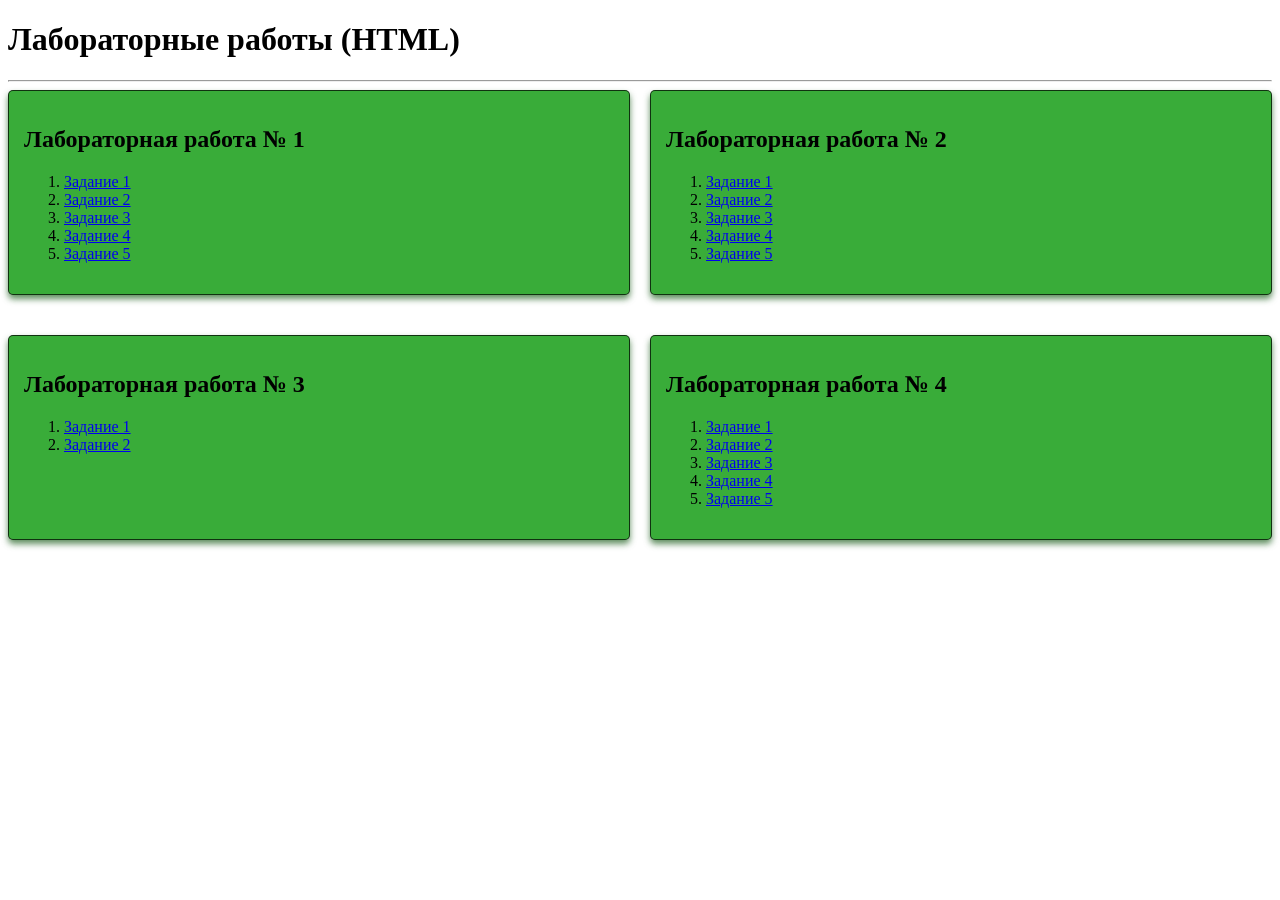
<file: index.html>
<!doctype html>
<html lang="ru">

<head>
    <meta charset="utf-8">
    <title>HTML & CSS</title>

    <style>
        article {
            background: #39ac39;
            border: 1px solid #000000b5;
            border-radius: 5px;
            padding: 15px;
            margin-bottom: 20px;
            transition: transform 0.2s ease, box-shadow 0.2s ease;
            box-shadow: 0 4px 6px rgba(32, 96, 32, 0.715);
        }

        .container {
            margin: 0 auto;
            display: grid;
            grid-template-columns: repeat(auto-fit, minmax(calc(450px), 1fr));
            max-width: 1440px;
            gap: 20px;
        }
    </style>
</head>

<body>
    <h1>Лабораторные работы (HTML)</h1 >
    <hr>
    <div class="container">
        <article>
            <h2>Лабораторная работа № 1</h2>
            <ol>
            <li><a href="lab1/lab1_1.html">Задание 1</a></li>

                <li><a href="lab1/lab1_2.html">Задание 2</a></li>

                <li><a href="lab1/lab1_3.html">Задание 3</a></li>

                <li><a href="lab1/lab1_4.html">Задание 4</a></li>

                <li><a href="lab1/lab1_5.html">Задание 5</a></li>
            </ol>
        </article>
        <article>
            <h2>Лабораторная работа № 2</h2>
            <ol>
                   <li><a href="lab2/lab2_1.html">Задание 1</a></li>
                   <li><a href="lab2/lab2_2.html">Задание 2</a></li>
                   <li><a href="iframes/index.html">Задание 3</a></li>
                   <li><a href="lab2/lab2_4.html">Задание 4</a></li>
                   <li><a href="lab2/lab2_5.html">Задание 5</a></li>
            </ol>
        </article>
        <article>
            <h2>Лабораторная работа № 3</h2>
            <ol>
                <li><a href="lab3/lab3_1/lab3_1.html">Задание 1</a></li>

                <li><a href="lab3/lab3_2/lab3_2.html">Задание 2</a></li>
            </ol>
        </article>
        <article>
            <h2>Лабораторная работа № 4</h2>
            <ol>
                <li><a href="lab4/lab4_1.html">Задание 1</a></li>

                <li><a href="lab4/lab4_2.html">Задание 2</a></li>

                <li><a href="lab4/lab4_3.html">Задание 3</a></li>

                <li><a href="lab4/lab4_4.html">Задание 4</a></li>

                <li><a href="lab4/lab4_5.html">Задание 5</a></li>
            </ol>
        </article>
    </div>
</body>

</html>
</file>
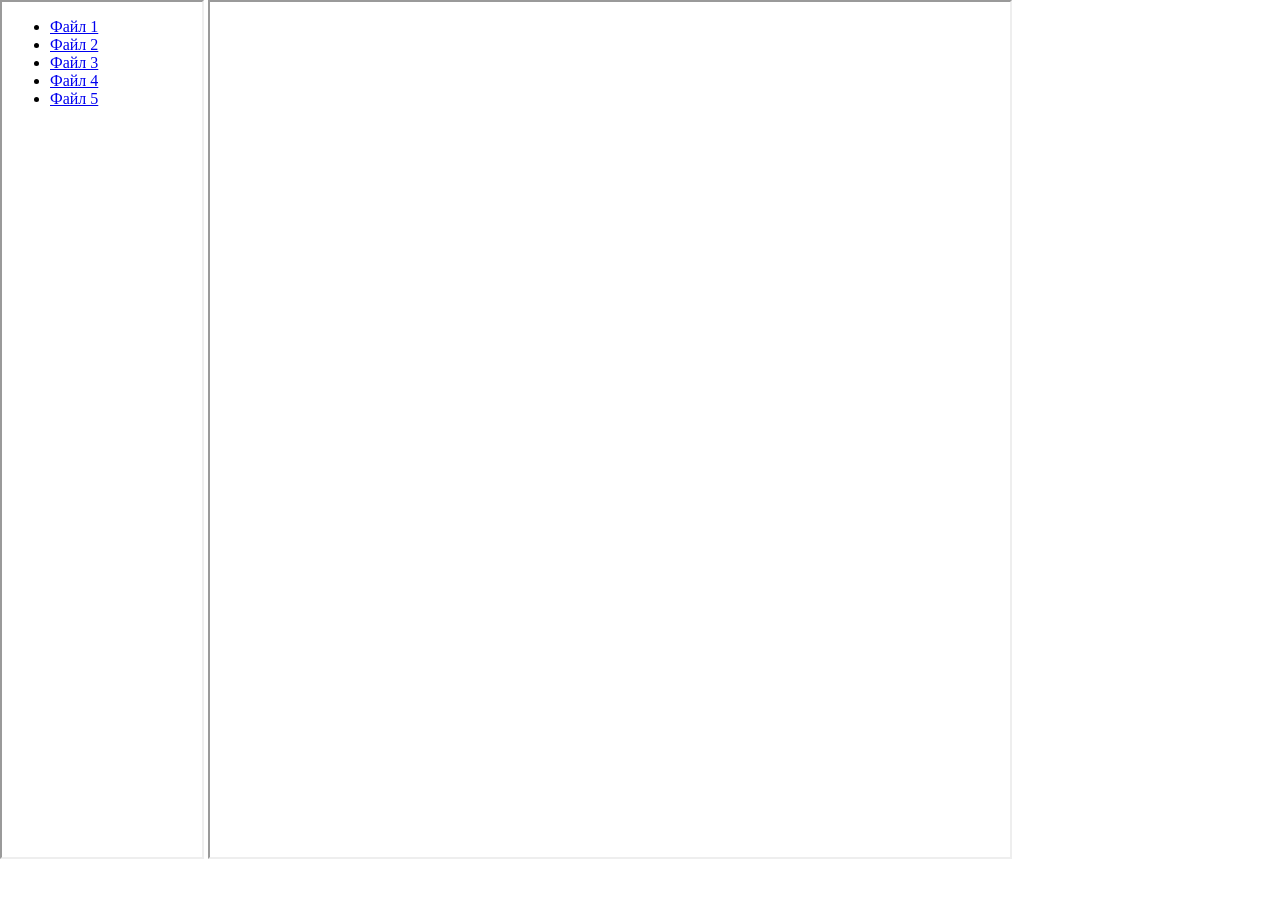
<file: iframes/index.html>
<!DOCTYPE html>
<html lang="ru">

<head>
    <meta charset="UTF-8">
    <meta name="viewport" content="width=device-width, initial-scale=1.0">
    <title>Организация фреймовой структуры</title>
</head>

<body style="margin: 0; border: none">
    <iframe src="menu.html" width="200" style="height: 95vh" name="menu"></iframe>
    <iframe src="content.html" width="800" style="height: 95vh" name="content"></iframe>
</body>

</html>
</file>
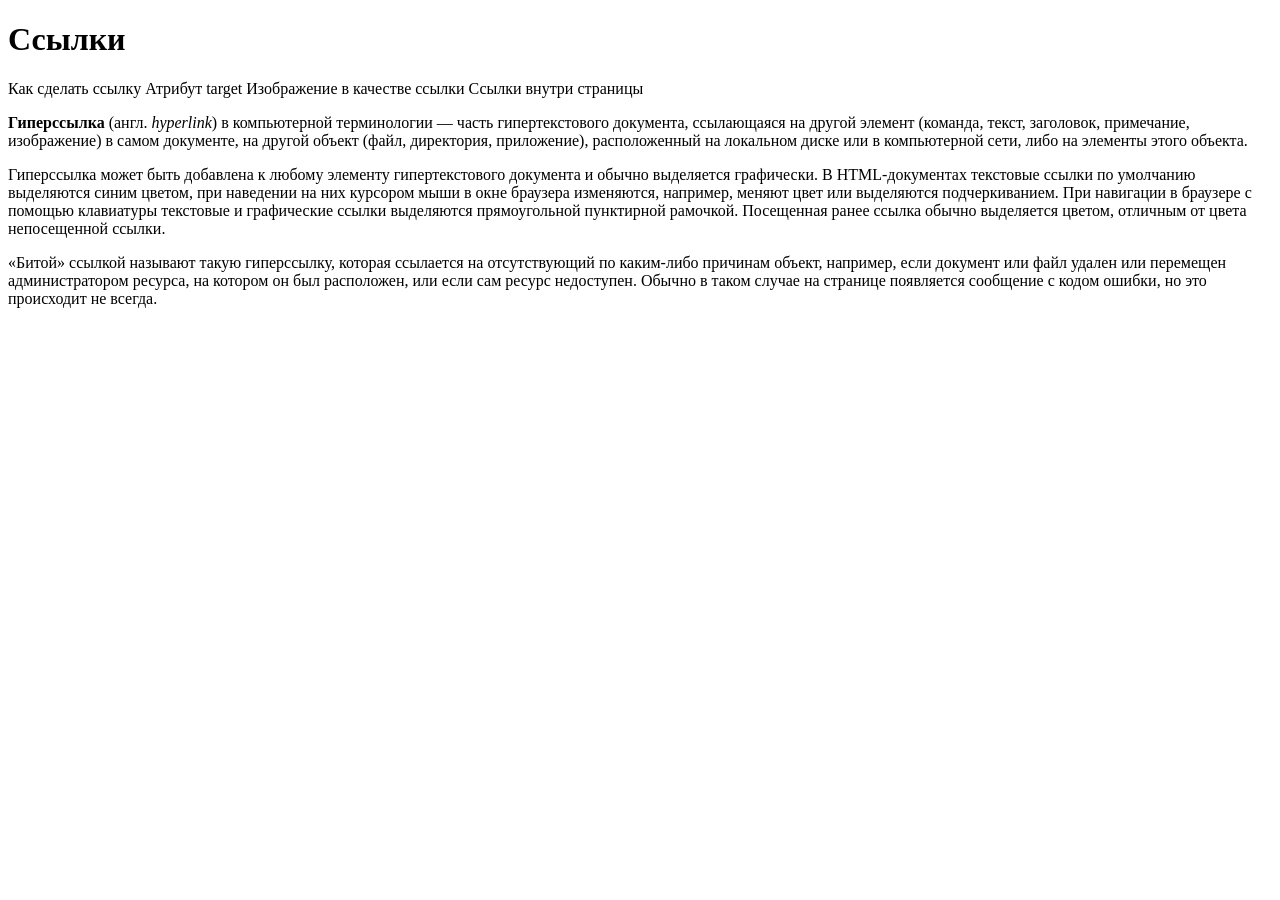
<file: docs/doc.html>
<!DOCTYPE html>
<html lang="ru">
<head>
  <meta charset="UTF-8">
  <title>Навигация между файлами</title>
</head>
<body>
<h1>Ссылки</h1>
<nav>
Как сделать ссылку
Атрибут target
Изображение в качестве ссылки
Ссылки внутри страницы
</nav>

<p><b>Гиперссылка</b> (англ.&#160;<i>hyperlink</i>) в компьютерной терминологии&#160;— часть гипертекстового документа, ссылающаяся на другой элемент (команда, текст, заголовок, примечание, изображение) в самом документе, на другой объект (файл, директория, приложение), расположенный на локальном диске или в компьютерной сети, либо на элементы этого объекта.</p>
<p>Гиперссылка может быть добавлена к любому элементу гипертекстового документа и обычно выделяется графически. В HTML-документах текстовые ссылки по умолчанию выделяются синим цветом, при наведении на них курсором мыши в окне браузера изменяются, например, меняют цвет или выделяются подчеркиванием. При навигации в браузере с помощью клавиатуры текстовые и графические ссылки выделяются прямоугольной пунктирной рамочкой. Посещенная ранее ссылка обычно выделяется цветом, отличным от цвета непосещенной ссылки.</p>
<p>«Битой» ссылкой называют такую гиперссылку, которая ссылается на отсутствующий по каким-либо причинам объект, например, если документ или файл удален или перемещен администратором ресурса, на котором он был расположен, или если сам ресурс недоступен. Обычно в таком случае на странице появляется сообщение с кодом ошибки, но это происходит не всегда.</p>

</body>
</html>
</file>
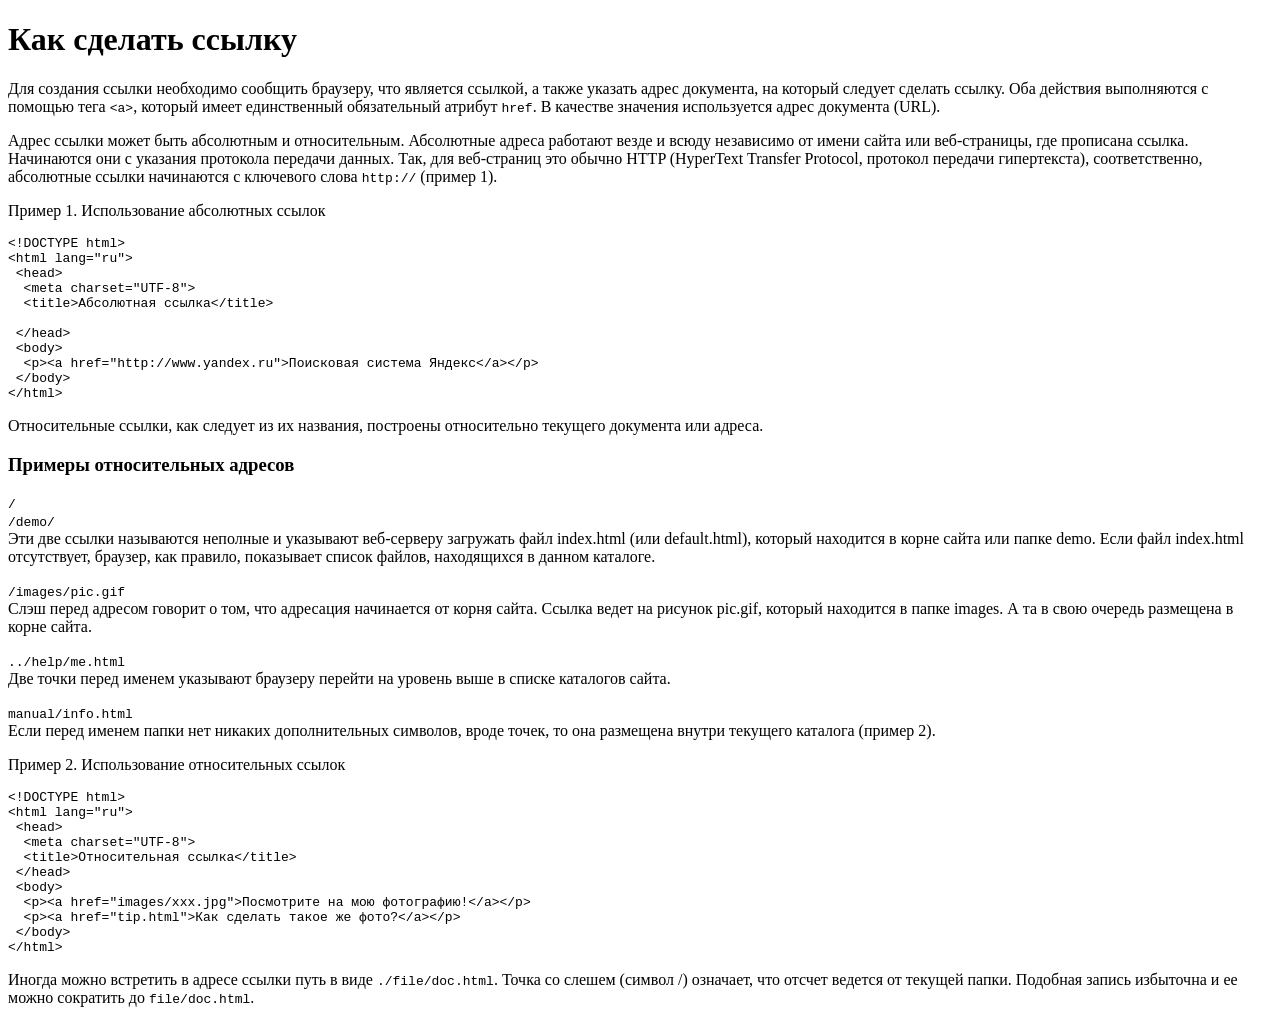
<file: docs/doc1.html>
<!DOCTYPE html>
<html lang="ru">
<head>
  <meta charset="UTF-8">
  <title>Как сделать ссылку</title>
</head>
<body>
<h1>Как сделать ссылку</h1>
<p>Для создания ссылки необходимо сообщить браузеру, что является 
  ссылкой, а также указать адрес документа, на который следует сделать 
  ссылку. Оба действия выполняются с помощью тега <code>&lt;a&gt;</code>, 
  который имеет единственный обязательный атрибут <code>href</code>. 
  В качестве значения используется адрес документа (URL).</p>
<p>Адрес ссылки может быть абсолютным и относительным. Абсолютные адреса работают 
  везде и всюду независимо от имени сайта или веб-страницы, где прописана ссылка. 
  Начинаются они с указания протокола передачи данных. Так, для веб-страниц это 
  обычно HTTP (HyperText Transfer Protocol, протокол передачи гипертекста), соответственно, 
  абсолютные ссылки начинаются с ключевого слова <code>http://</code> 
  (пример&nbsp;1).</p>
<p>Пример 1. Использование абсолютных ссылок</p>
<pre><code>&lt;!DOCTYPE html&gt;
&lt;html lang=&quot;ru&quot;&gt;
 &lt;head&gt;
  &lt;meta charset=&quot;UTF-8&quot;&gt;
  &lt;title&gt;Абсолютная ссылка&lt;/title&gt;

 &lt;/head&gt;
 &lt;body&gt;
  &lt;p&gt;&lt;a href=&quot;http://www.yandex.ru&quot;&gt;Поисковая система Яндекс&lt;/a&gt;&lt;/p&gt;
 &lt;/body&gt;
&lt;/html&gt;</code></pre>

<p>Относительные ссылки, как следует из их названия, построены относительно 
  текущего документа или адреса.</p>
  <h3><b>Примеры относительных адресов</b></h3>
<p>
  <code>/<br>
  /demo/<br>
  </code>
  Эти две ссылки называются неполные и указывают веб-серверу загружать 
  файл index.html (или default.html), который находится в корне сайта 
  или папке demo. Если файл index.html отсутствует, браузер, как правило, 
  показывает список файлов, находящихся в данном каталоге. </p>

<p> <code>/images/pic.gif</code><br>
  Слэш перед адресом говорит о том, что адресация начинается от корня 
  сайта. Ссылка ведет на рисунок pic.gif, который находится в папке 
  images. А та в свою очередь размещена в корне сайта.</p>
<p> <code>../help/me.html</code><br>
  Две точки перед именем указывают браузеру перейти на уровень выше 
  в списке каталогов сайта.</p>
<p> <code>manual/info.html</code><br>
  Если перед именем папки нет никаких дополнительных символов, вроде точек, 
  то она размещена внутри текущего каталога (пример&nbsp;2).</p>

<p>Пример 2. Использование относительных ссылок</p>
<pre><code>&lt;!DOCTYPE html&gt;
&lt;html lang=&quot;ru&quot;&gt;
 &lt;head&gt;
  &lt;meta charset=&quot;UTF-8&quot;&gt;
  &lt;title&gt;Относительная ссылка&lt;/title&gt;
 &lt;/head&gt;
 &lt;body&gt;
  &lt;p&gt;&lt;a href=&quot;images/xxx.jpg&quot;&gt;Посмотрите на мою фотографию!&lt;/a&gt;&lt;/p&gt;
  &lt;p&gt;&lt;a href=&quot;tip.html&quot;&gt;Как сделать такое же фото?&lt;/a&gt;&lt;/p&gt;
 &lt;/body&gt;
&lt;/html&gt;</code></pre>

<p>Иногда можно встретить в адресе ссылки путь в виде <code>./file/doc.html</code>. 
  Точка со слешем (символ /) означает, что отсчет ведется от текущей папки. Подобная 
  запись избыточна и ее можно сократить до <code>file/doc.html</code>. </p>

</body>
</html>
</file>
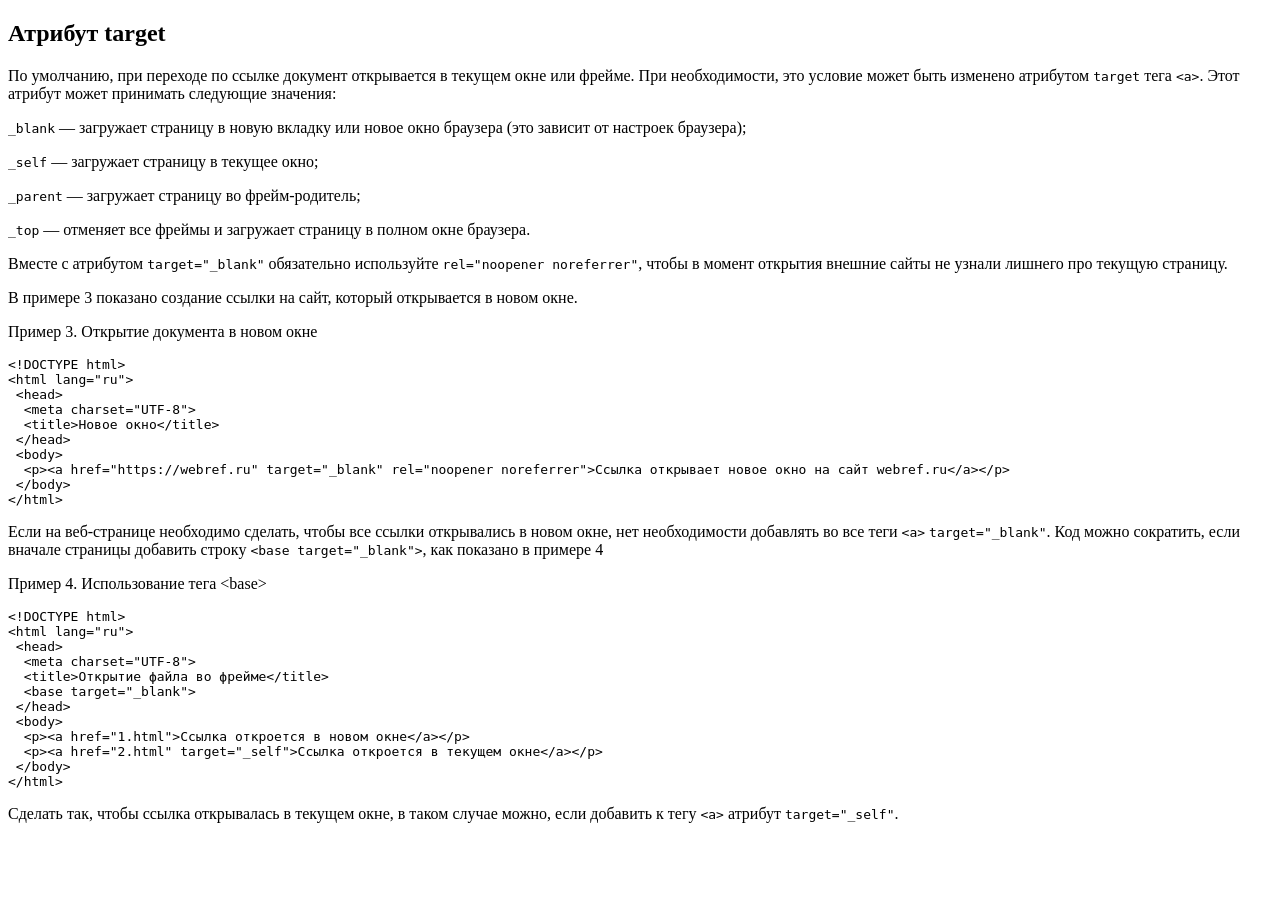
<file: docs/doc2.html>
<!DOCTYPE html>
<html lang="ru">
<head>
  <meta charset="UTF-8">
  <title>Атрибут target</title>
</head>
<body>
<h2>Атрибут target</h2>
<p>По умолчанию, при переходе по ссылке документ открывается в текущем окне или 
  фрейме. При необходимости, это условие может быть изменено атрибутом <code>target</code> 
  тега <code>&lt;a&gt;</code>. Этот атрибут может принимать следующие 
значения:</p>
<p><code>_blank</code> &#8212; загружает страницу в новую вкладку или новое окно браузера (это зависит от настроек браузера);  </p>

<p><code>_self</code> &#8212; загружает страницу в текущее окно;</p>
<p> <code>_parent</code> &#8212; загружает страницу во фрейм-родитель;</p>
<p> <code>_top</code> &#8212; отменяет все фреймы и загружает страницу в полном 
  окне браузера.</p>
<p>Вместе с атрибутом <code>target=&quot;_blank&quot;</code> обязательно используйте <code>rel=&quot;noopener noreferrer&quot;</code>, чтобы в момент открытия внешние сайты не узнали лишнего про текущую страницу.</p>

<p>В примере 3 показано создание ссылки на сайт, который открывается в новом окне.</p>
<p>Пример 3. Открытие документа в новом окне</p>
<pre><code>&lt;!DOCTYPE html&gt;
&lt;html lang=&quot;ru&quot;&gt;
 &lt;head&gt;
  &lt;meta charset=&quot;UTF-8&quot;&gt;
  &lt;title&gt;Новое окно&lt;/title&gt;
 &lt;/head&gt;
 &lt;body&gt;
  &lt;p&gt;&lt;a href=&quot;https://webref.ru&quot; target=&quot;_blank&quot; rel=&quot;noopener noreferrer&quot;&gt;Ссылка открывает новое окно на сайт webref.ru&lt;/a&gt;&lt;/p&gt; 
 &lt;/body&gt;
&lt;/html&gt;</code></pre>

<p>Если на веб-странице необходимо сделать, чтобы все ссылки открывались в новом 
  окне,  нет необходимости добавлять во все теги <code>&lt;a&gt;</code> <code>target=&quot;_blank&quot;</code>. Код можно сократить, 
  если вначале страницы добавить строку <code>&lt;base target=&quot;_blank&quot;&gt;</code>, 
  как показано в примере&nbsp;4</p>

  
<p>Пример 4. Использование тега &lt;base&gt;</p>
<pre><code>&lt;!DOCTYPE html&gt;
&lt;html lang=&quot;ru&quot;&gt;
 &lt;head&gt;
  &lt;meta charset=&quot;UTF-8&quot;&gt;
  &lt;title&gt;Открытие файла во фрейме&lt;/title&gt;
  &lt;base target=&quot;_blank&quot;&gt;
 &lt;/head&gt;
 &lt;body&gt;
  &lt;p&gt;&lt;a href=&quot;1.html&quot;&gt;Ссылка откроется в новом окне&lt;/a&gt;&lt;/p&gt;
  &lt;p&gt;&lt;a href=&quot;2.html&quot; target=&quot;_self&quot;&gt;Ссылка откроется в текущем окне&lt;/a&gt;&lt;/p&gt;
 &lt;/body&gt;
&lt;/html&gt;</code></pre>

<p>Сделать так, чтобы ссылка открывалась в текущем окне, в таком случае можно, 
  если добавить к тегу <code>&lt;a&gt;</code> атрибут <code>target=&quot;_self&quot;</code>.</p>
</body>
</html>
</file>
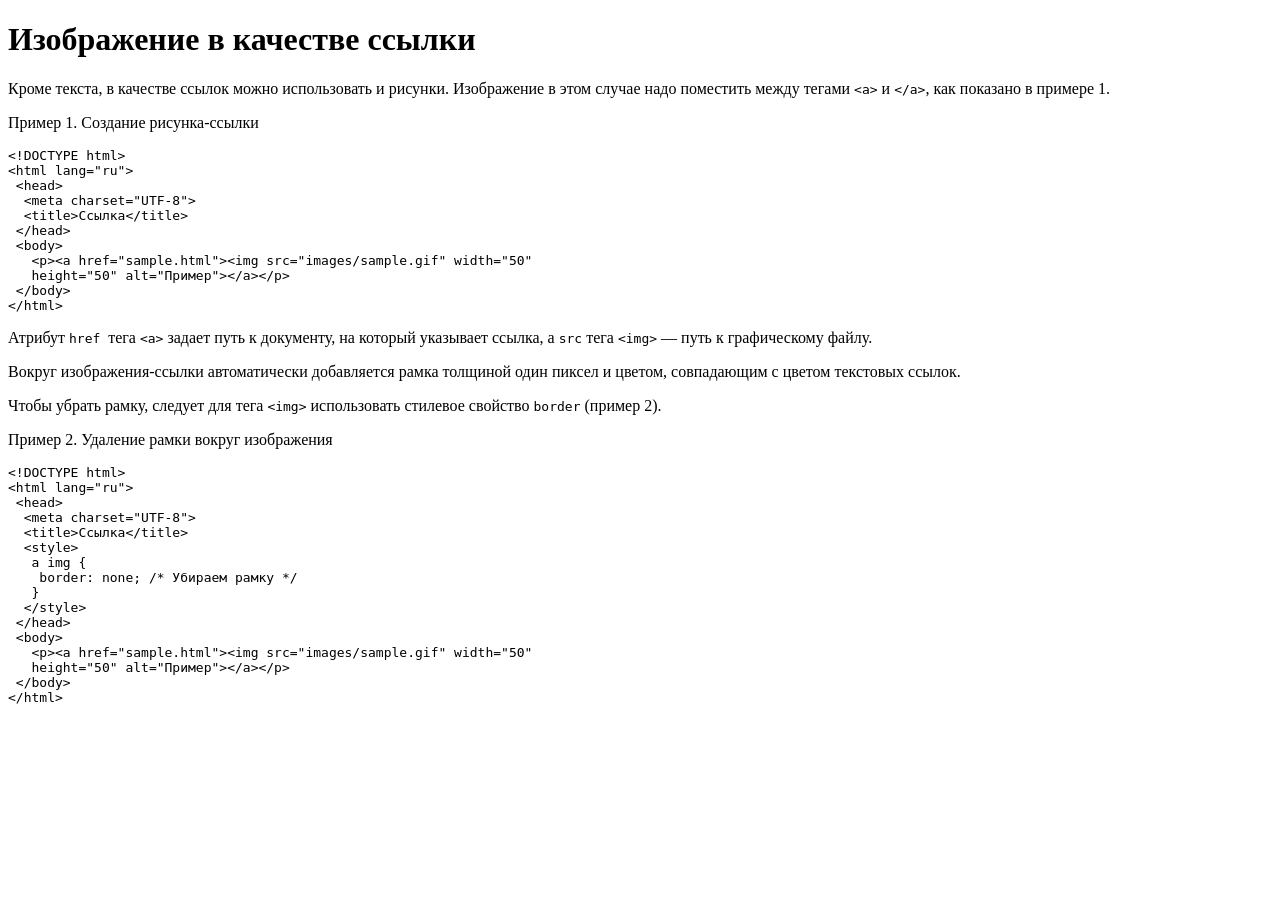
<file: docs/doc3.html>
<!DOCTYPE html>
<html lang="ru">
<head>
  <meta charset="UTF-8">
  <title>Изображение в качестве ссылки</title>
</head>
<body>
<h1>Изображение в качестве ссылки</h1>
<p>Кроме текста, в качестве ссылок можно использовать и рисунки. Изображение в 
  этом случае надо поместить между тегами <code>&lt;a&gt;</code> 
  и <code>&lt;/a&gt;</code>, как показано в примере&nbsp;1.</p>
<p>Пример 1. Создание рисунка-ссылки</p>
<pre><code>&lt;!DOCTYPE html&gt;
&lt;html lang=&quot;ru&quot;&gt;
 &lt;head&gt;
  &lt;meta charset=&quot;UTF-8&quot;&gt;
  &lt;title&gt;Ссылка&lt;/title&gt;
 &lt;/head&gt;
 &lt;body&gt; 
   &lt;p&gt;&lt;a href=&quot;sample.html&quot;&gt;&lt;img src=&quot;images/sample.gif&quot; width=&quot;50&quot; 
   height=&quot;50&quot; alt=&quot;Пример&quot;&gt;&lt;/a&gt;&lt;/p&gt;
 &lt;/body&gt; 
&lt;/html&gt;</code></pre>

  <p>Атрибут <code>href </code> тега <code>&lt;a&gt;</code> 
    задает путь к документу, на который указывает ссылка, а <code>src</code> 
    тега <code>&lt;img&gt;</code> &#8212; путь к графическому файлу. 
  
  <p>Вокруг изображения-ссылки автоматически добавляется рамка толщиной один пиксел 
  и цветом, совпадающим с цветом текстовых ссылок. 

<p>Чтобы убрать рамку, следует для тега <code>&lt;img&gt;</code> использовать
  стилевое свойство <code>border</code> (пример&nbsp;2).</p>
<p>Пример 2. Удаление рамки вокруг изображения</p>
<pre><code>&lt;!DOCTYPE html&gt;
&lt;html lang=&quot;ru&quot;&gt;
 &lt;head&gt;
  &lt;meta charset=&quot;UTF-8&quot;&gt;
  &lt;title&gt;Ссылка&lt;/title&gt;
  &lt;style&gt;
   a img {
    border: none; /* Убираем рамку */
   }
  &lt;/style&gt;
 &lt;/head&gt;
 &lt;body&gt;
   &lt;p&gt;&lt;a href=&quot;sample.html&quot;&gt;&lt;img src=&quot;images/sample.gif&quot; width=&quot;50&quot; 
   height=&quot;50&quot; alt=&quot;Пример&quot;&gt;&lt;/a&gt;&lt;/p&gt;
 &lt;/body&gt; 
&lt;/html&gt;</code></pre>

</body>
</html>
</file>
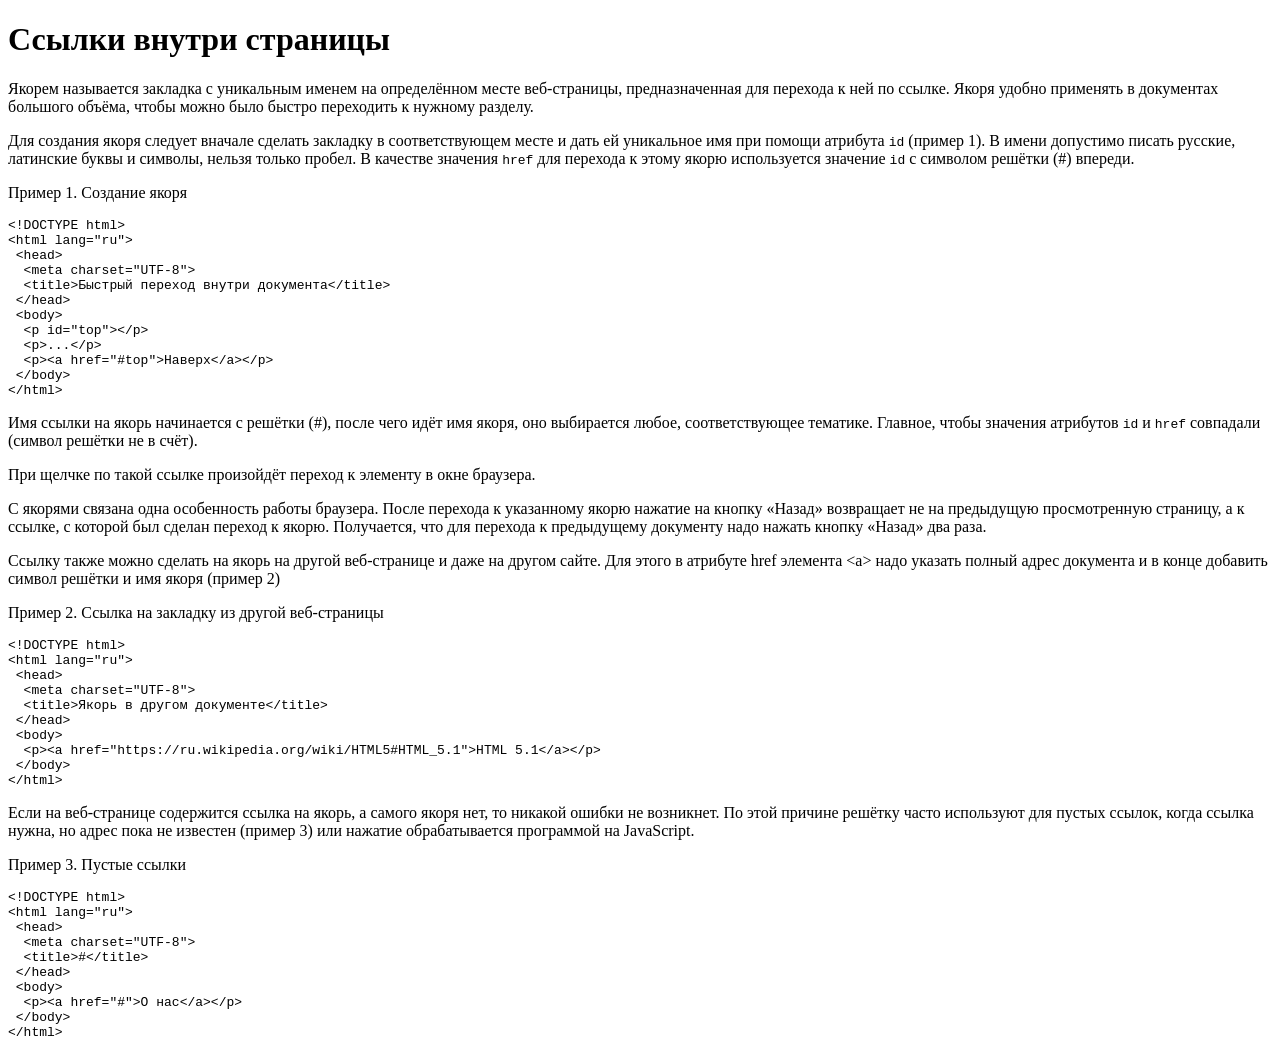
<file: docs/doc4.html>
<!DOCTYPE html>
<html lang="ru">
<head>
  <meta charset="UTF-8">
  <title>Ссылки внутри страницы</title>
</head>
<body>
<h1>Ссылки внутри страницы</h1>
<p>
Якорем называется закладка с уникальным именем на определённом месте веб-страницы, предназначенная для перехода к ней по ссылке. Якоря удобно применять в документах большого объёма, чтобы можно было быстро переходить к нужному разделу.
</p>
<p>
Для создания якоря следует вначале сделать закладку в соответствующем месте и дать ей уникальное имя при помощи атрибута <code>id</code> (пример&nbsp;1). В имени допустимо писать русские, латинские буквы и символы, нельзя только пробел. В качестве значения <code>href</code> для перехода к этому якорю используется значение <code>id</code> с символом решётки (#) впереди.
</p>

<p>Пример 1. Создание якоря</p>
<pre><code>&lt;!DOCTYPE html&gt;
&lt;html lang=&quot;ru&quot;&gt;
 &lt;head&gt;
  &lt;meta charset=&quot;UTF-8&quot;&gt;
  &lt;title&gt;Быстрый переход внутри документа&lt;/title&gt;
 &lt;/head&gt;
 &lt;body&gt;
  &lt;p id=&quot;top&quot;&gt;&lt;/p&gt;
  &lt;p&gt;...&lt;/p&gt;
  &lt;p&gt;&lt;a href=&quot;#top&quot;&gt;Наверх&lt;/a&gt;&lt;/p&gt;
 &lt;/body&gt;
&lt;/html&gt;</code></pre>

<p>
Имя ссылки на якорь начинается с решётки (#), после чего идёт имя якоря, оно выбирается любое, соответствующее тематике. Главное, чтобы значения атрибутов <code>id</code> и <code>href</code> совпадали (символ решётки не в счёт).
</p>
<p>
При щелчке по такой ссылке произойдёт переход к элементу в окне браузера.
</p>
<p>
С якорями связана одна особенность работы браузера. После перехода к указанному якорю нажатие на кнопку «Назад» возвращает не на предыдущую просмотренную страницу, а к ссылке, с которой был сделан переход к якорю. Получается, что для перехода к предыдущему документу надо нажать кнопку «Назад» два раза.
</p>
<p>
Ссылку также можно сделать на якорь на другой веб-странице и даже на другом сайте. Для этого в атрибуте href элемента &lt;a&gt; надо указать полный адрес документа и в конце добавить символ решётки и имя якоря (пример&nbsp;2)
</p>

<p>Пример 2. Ссылка на закладку из другой веб-страницы</p>
<pre><code>&lt;!DOCTYPE html&gt;
&lt;html lang=&quot;ru&quot;&gt;
 &lt;head&gt;
  &lt;meta charset=&quot;UTF-8&quot;&gt;
  &lt;title&gt;Якорь в другом документе&lt;/title&gt;
 &lt;/head&gt;
 &lt;body&gt;
  &lt;p&gt;&lt;a href=&quot;https://ru.wikipedia.org/wiki/HTML5#HTML_5.1&quot;&gt;HTML 5.1&lt;/a&gt;&lt;/p&gt;
 &lt;/body&gt;
&lt;/html&gt;</code></pre>
 
<p>
Если на веб-странице содержится ссылка на якорь, а самого якоря нет, то никакой ошибки не возникнет. По этой причине решётку часто используют для пустых ссылок, когда ссылка нужна, но адрес пока не известен (пример&nbsp;3) или нажатие обрабатывается программой на JavaScript.
</p>

<p>Пример 3. Пустые ссылки</p>
<pre><code>&lt;!DOCTYPE html&gt;
&lt;html lang=&quot;ru&quot;&gt;
 &lt;head&gt;
  &lt;meta charset=&quot;UTF-8&quot;&gt;
  &lt;title&gt;#&lt;/title&gt;
 &lt;/head&gt;
 &lt;body&gt;
  &lt;p&gt;&lt;a href=&quot;#&quot;&gt;О нас&lt;/a&gt;&lt;/p&gt;
 &lt;/body&gt;
&lt;/html&gt;</code></pre>

</body>
</html>
</file>
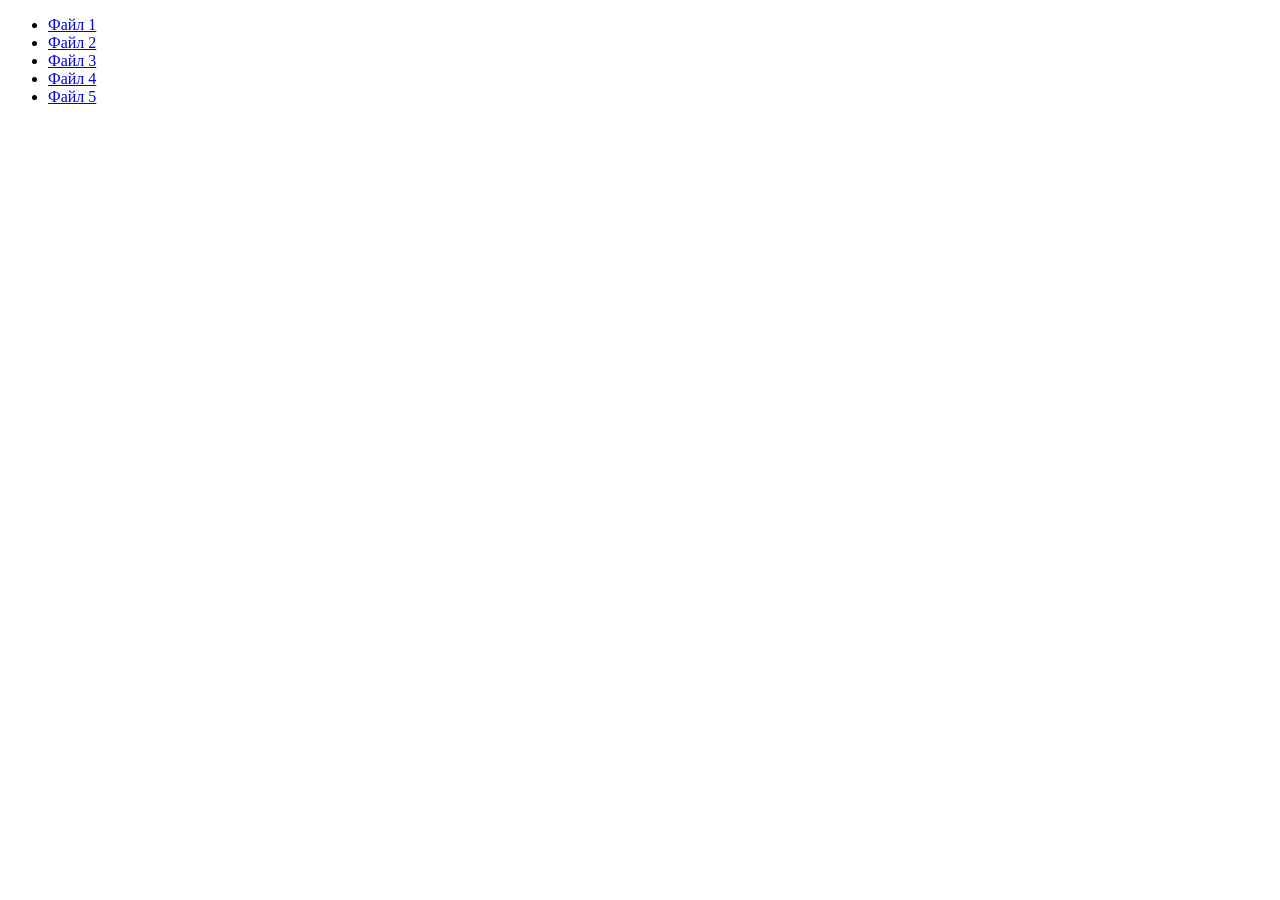
<file: iframes/menu.html>
<!DOCTYPE html>
<html lang="ru">

<head>
    <meta charset="UTF-8">
    <meta name="viewport" content="width=device-width, initial-scale=1.0">
    <title>Левое меню</title>
</head>

<body>
    <ul>
    <li><a href="../docs/doc.html" target="content">Файл 1</a></li>
    <li><a href="../docs/doc1.html" target="content">Файл 2</a></li>
    <li><a href="../docs/doc2.html" target="content">Файл 3</a></li>
    <li><a href="../docs/doc3.html" target="content">Файл 4</a></li>
    <li><a href="../docs/doc4.html" target="content">Файл 5</a></li>
    </ul>
</body>

</html>
</file>
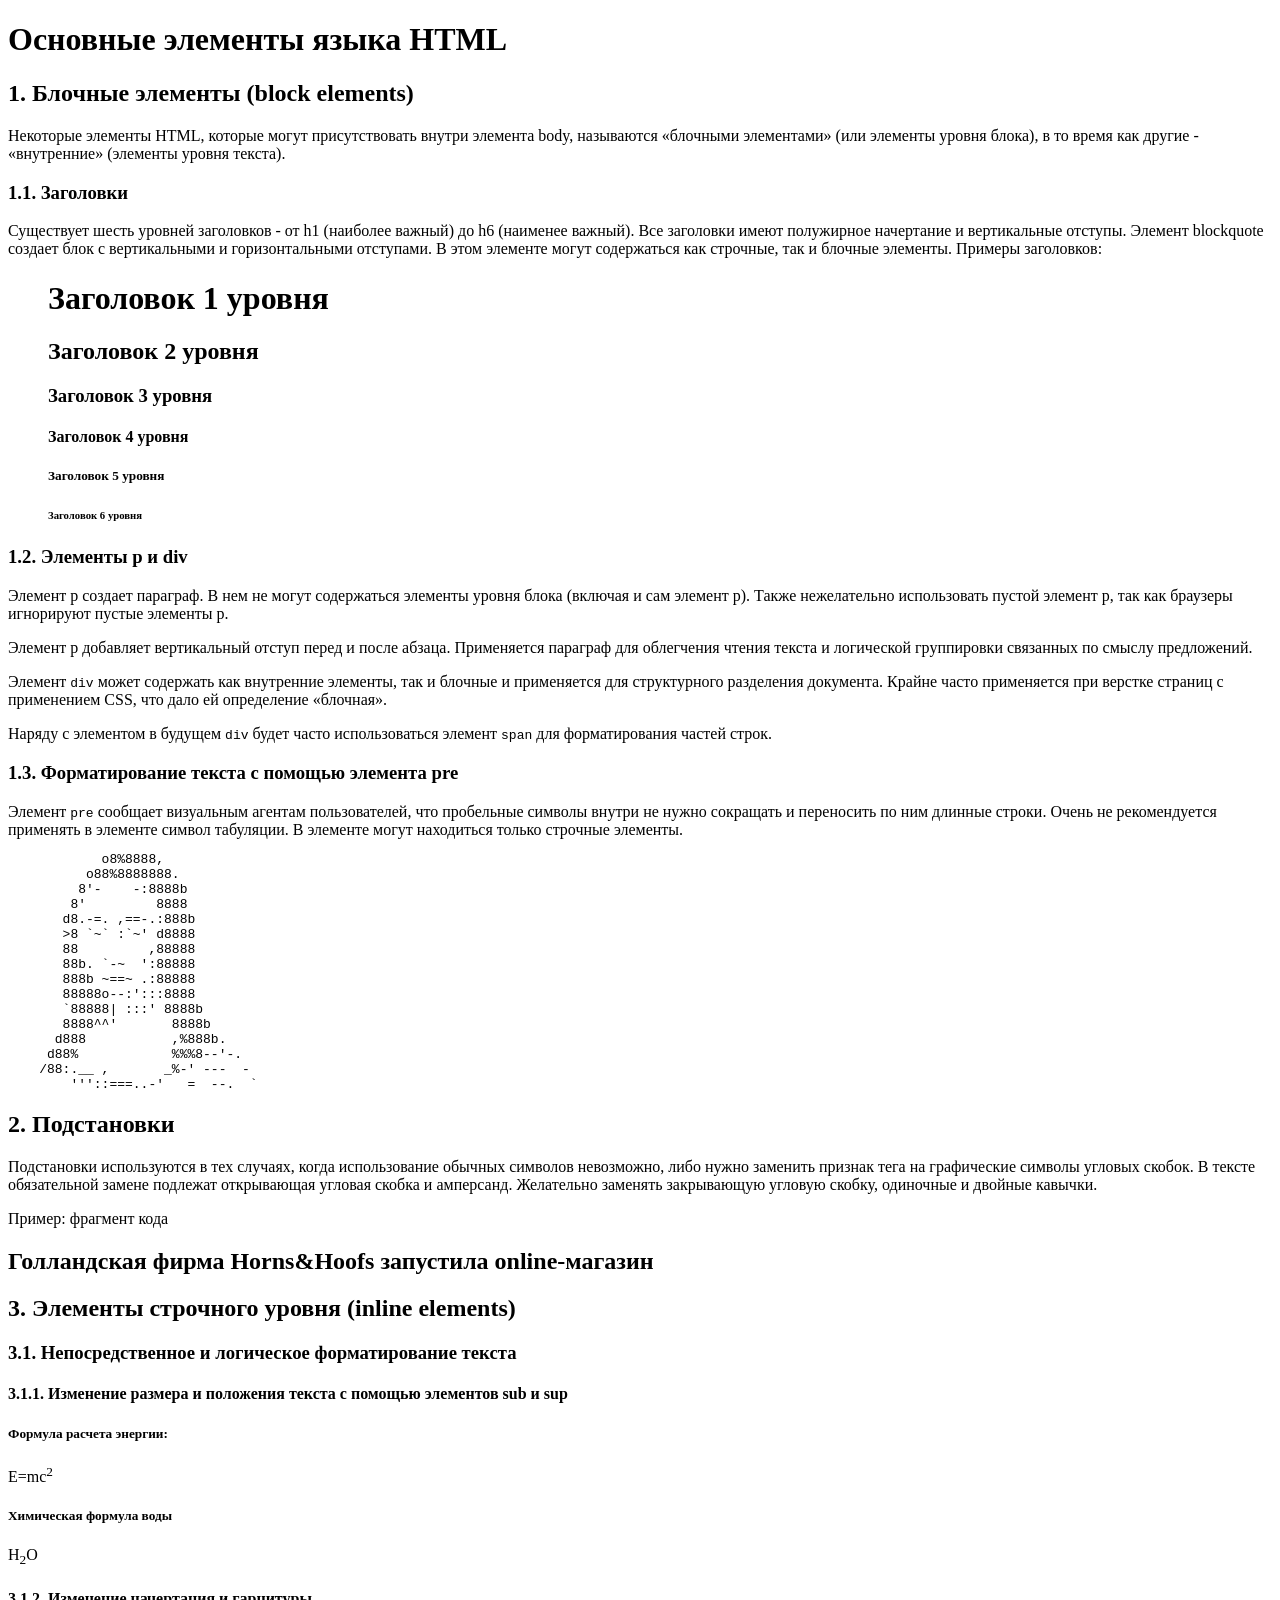
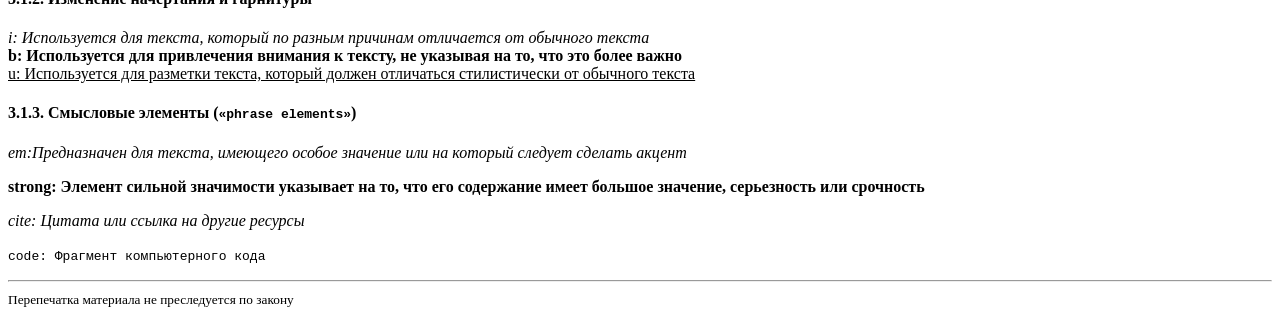
<file: lab1/lab1_1.html>
<!DOCTYPE html>
<html lang="ru">
<head>
    <meta charset="UTF-8">
    <meta name="viewport" content="width=device-width, initial-scale=1.0">
    <title>Задание 1</title>
</head>

    <!-- СОЗДАЙТЕ ЗАГОЛОВОК ПЕРВОГО УРОВНЯ -->
<h1>Основные элементы языка HTML</h1>
<!-- ОТРИСУЙТЕ ГОРИЗОНТАЛЬНУЮ ЛИНИЮ -->

<!--
ПРОЙДИТЕ ВНИЗ ПО ДОКУМЕНТУ И СДЕЛАЙТЕ ВСЕ ЗАГОЛОВКИ:
ТИПА 1. - ЗАГОЛОВКАМИ ВТОРОГО УРОВНЯ
ТИПА 1.1 - ЗАГОЛОВКАМИ ТРЕТЬЕГО УРОВНЯ
ТИПА 1.1.1 - ЗАГОЛОВКАМИ ЧЕТВЕРТОГО УРОВНЯ
-->

<h2>1. Блочные элементы (block elements)</h2>

Некоторые элементы HTML, которые могут присутствовать внутри элемента body, называются «блочными элементами» (или элементы уровня блока), в то время как другие - «внутренние»  (элементы уровня текста).

<h3>1.1. Заголовки</h3>

Существует шесть уровней заголовков - от h1 (наиболее важный) до h6 (наименее важный).
Все заголовки имеют полужирное начертание и вертикальные отступы.
Элемент blockquote создает блок с вертикальными и горизонтальными отступами. В этом элементе могут содержаться как строчные, так и блочные элементы.
Примеры заголовков:

<!-- СОЗДАЙТЕ ЗАГОЛОВКИ СООТВЕТСТВУЮЩИХ УРОВНЕЙ И ВЫДЕЛИТЕ ИХ КАК БЛОЧНУЮ ЦИТАТУ-->
	<blockquote>
        <h1>Заголовок 1 уровня</h1>
        <h2>Заголовок 2 уровня</h2>
        <h3>Заголовок 3 уровня</h3>
        <h4>Заголовок 4 уровня</h4>
        <h5>Заголовок 5 уровня</h5>
        <h6>Заголовок 6 уровня</h6>
    </blockquote>

<h3>1.2. Элементы p и div</h3>

<!--
- ОФОРМИТЕ КАЖДЫЙ ФРАГМЕНТ ТЕКСТА ОТДЕЛЬНЫМ АБЗАЦЕМ С ПОМОЩЬЮ  ЭЛЕМЕНТА P, 
- ВСЕ АБЗАЦЫ ПОМЕСТИТЕ ВНУТРЬ ЭЛЕМЕНТА DIV
-->

<p>Элемент p создает параграф. В нем не могут содержаться элементы уровня блока (включая и сам элемент p). Также нежелательно использовать пустой элемент p, так как браузеры игнорируют пустые элементы p.</p> <p>Элемент p добавляет вертикальный отступ перед и после абзаца. Применяется параграф для облегчения чтения текста и логической группировки связанных по смыслу предложений.</p>

<p>Элемент <code>div</code> может содержать как внутренние элементы, так и блочные и применяется для структурного разделения документа. Крайне часто применяется при верстке страниц с применением CSS, что дало ей определение «блочная».</p>

Наряду с элементом в будущем <code>div</code> будет часто использоваться элемент <code>span</code> для форматирования частей строк.


<h3>1.3. Форматирование текста с помощью элемента pre</h3>

Элемент <code>pre</code> сообщает визуальным агентам пользователей, что пробельные символы внутри не нужно сокращать и переносить по ним длинные строки. Очень не рекомендуется применять в элементе символ табуляции. В элементе могут находиться только строчные элементы.

<!-- ПОМЕСТИТЕ ASCII-ГРАФИКУ ВНУТРЬ ЭЛЕМЕНТА PRE -->
<pre>
            o8%8888,
          o88%8888888.
         8'-    -:8888b
        8'         8888
       d8.-=. ,==-.:888b
       >8 `~` :`~' d8888
       88         ,88888
       88b. `-~  ':88888
       888b ~==~ .:88888
       88888o--:':::8888
       `88888| :::' 8888b
       8888^^'       8888b
      d888           ,%888b.
     d88%            %%%8--'-.
    /88:.__ ,       _%-' ---  -
        '''::===..-'   =  --.  `
</pre>

<h2>2. Подстановки</h2>

<p>
    Подстановки используются в тех случаях, когда использование обычных символов невозможно, либо нужно заменить признак тега на графические символы угловых скобок.
    В тексте обязательной замене подлежат открывающая угловая скобка и амперсанд.
    Желательно заменять закрывающую угловую скобку, одиночные и двойные кавычки.
</p>

<!--
Основные подстановки:
&lt; (открывающая угловая скобка)
&gt; (закрывающая угловая скобка)
&quot; (двойная кавычка)
&apos; (одиночная кавычка)
&amp; (амперсанд)
-->
 
Пример: фрагмент кода

<!-- ОФОРМИТЕ ФРАГМЕНТ ТАК, ЧТОБЫ ОН ВЫДАВАЛСЯ НА ЭКРАН ИМЕННО В ТАКОМ ВИДЕ, КАК СТОИТ В КОДЕ. 
ДЛЯ ЭТОГО ИСПОЛЬЗУЙТЕ ПОДСТАНОВКИ, ТЕГИ PRE, CODE -->
<h2 class="center">
Голландская фирма Horns&amp;Hoofs запустила online-магазин
</h2>

<h2>3. Элементы строчного уровня (inline elements)</h2>

<h3>3.1. Непосредственное и логическое форматирование текста</h3>

<!-- ИСПОЛЬЗУЙТЕ РАЗНЫЕ СПОСОБЫ ВЫДЕЛЕНИЯ ТЕКСТА -->
<h4>3.1.1. Изменение размера и положения текста с помощью элементов sub и sup</h4>
<h5>Формула расчета энергии:</h5>
    <p>E=mc<sup>2</sup></p>
<h5>Химическая формула воды</h5>
<p>H<sub>2</sub>O</p>

<h4>3.1.2. Изменение начертания и гарнитуры</h4>
<div id="i:"></div> <i>i: Используется для текста, который по разным причинам отличается от обычного текста</i>
<div id="b:"></div> <b>b: Используется для привлечения внимания к тексту, не указывая на то, что это более важно</b>
<div id="u:"></div> <u>u: Используется для разметки текста, который должен отличаться стилистически от обычного текста</u>

<h4>3.1.3. Смысловые элементы (<code>«phrase elements»</code>)</h4>

<p>
   
    <em>em:Предназначен для текста, имеющего особое значение или на который следует сделать акцент</em>
    
<p><strong>strong: Элемент сильной значимости указывает на то, что его содержание имеет большое значение, серьезность или срочность</strong></p>
    

    <p>
        <cite>cite: Цитата или ссылка на другие ресурсы</cite></p>

    <p><code> code: Фрагмент компьютерного кода</code></p>


<hr>
<!-- ДОБАВЬТЕ ГОРИЗОНТАЛЬНУЮ ЛИНИЮ HR -->

<!-- ТЕКСТ, РАСПОЛОЖЕННЫЙ НИЖЕ ПОМЕСТИТЕ В ЭЛЕМЕНТ FOOTER И ИСПОЛЬЗУЙТЕ ДЛЯ ЕГО ОФОРМЛЕНИЯ ЭЛЕМЕНТ SMALL -->


<footer>
        <small>Перепечатка материала не преследуется по закону</small>
</footer>

</body>
</html>
</file>
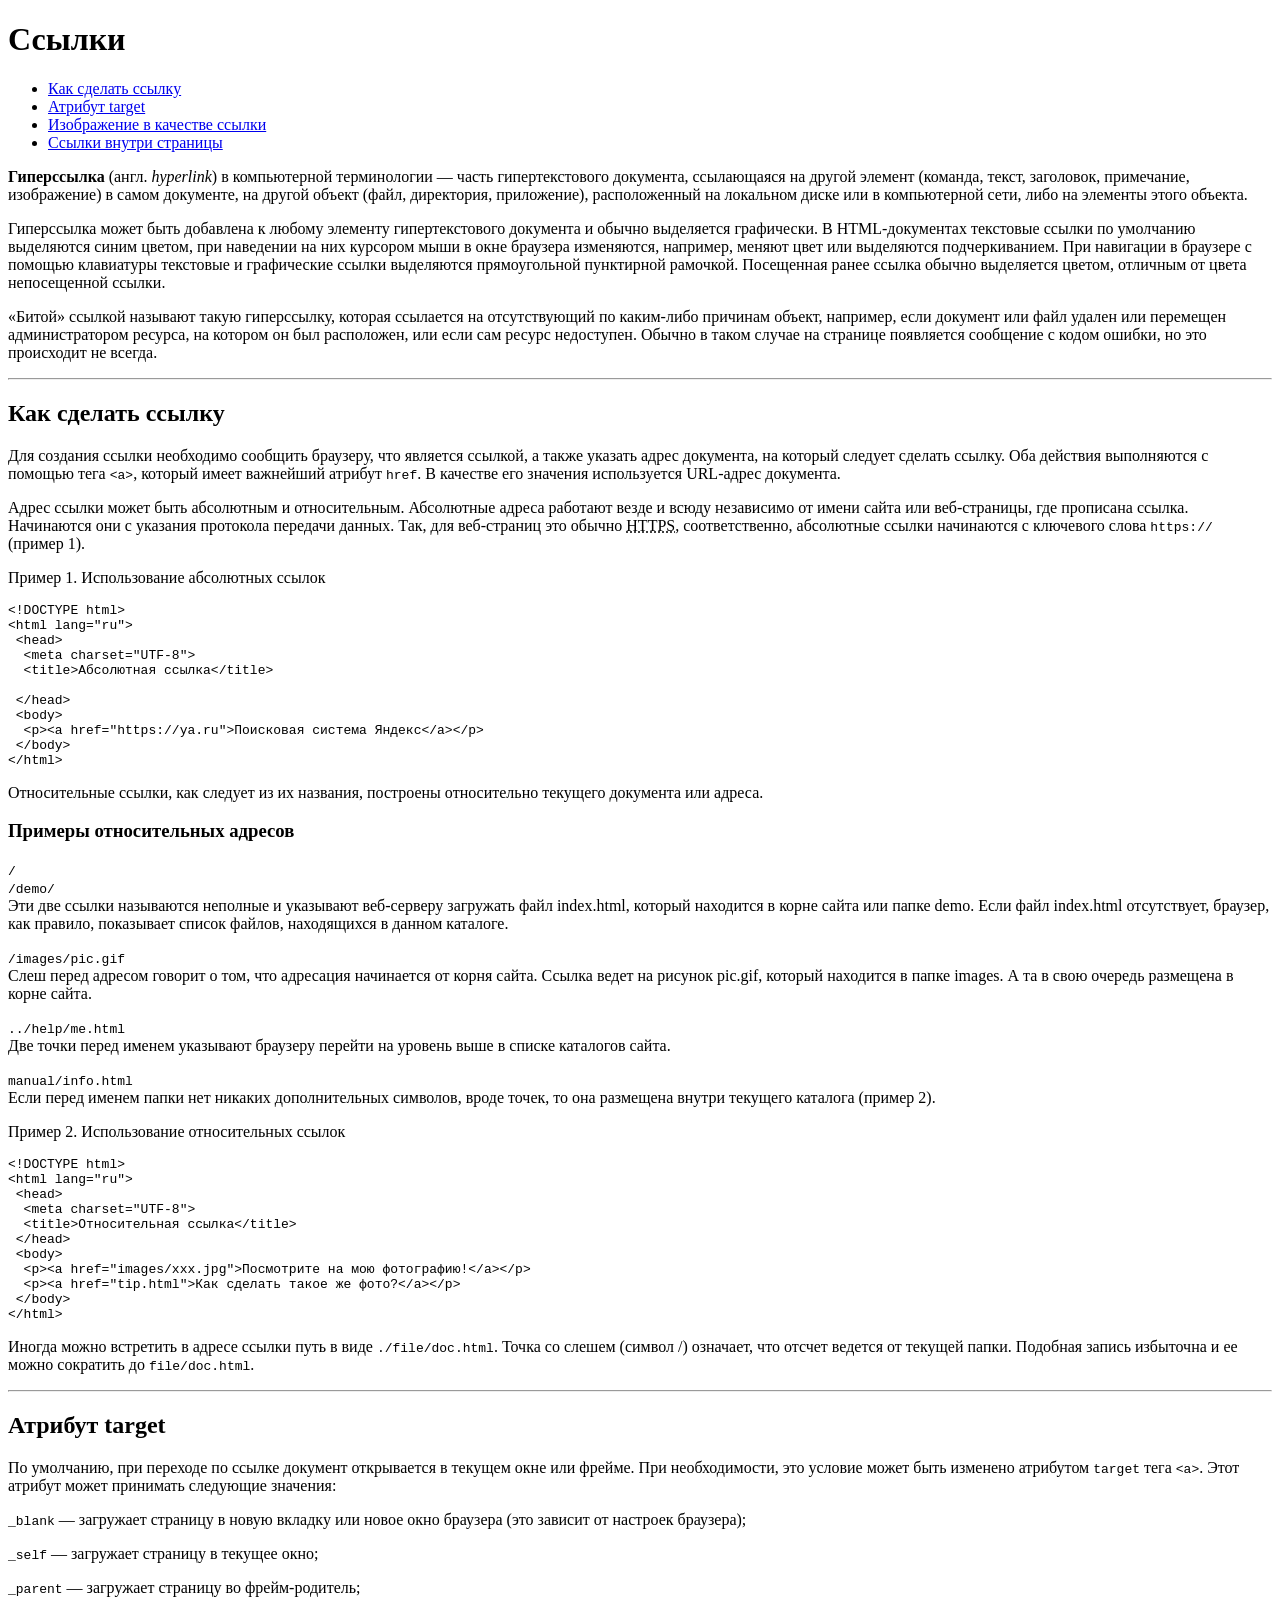
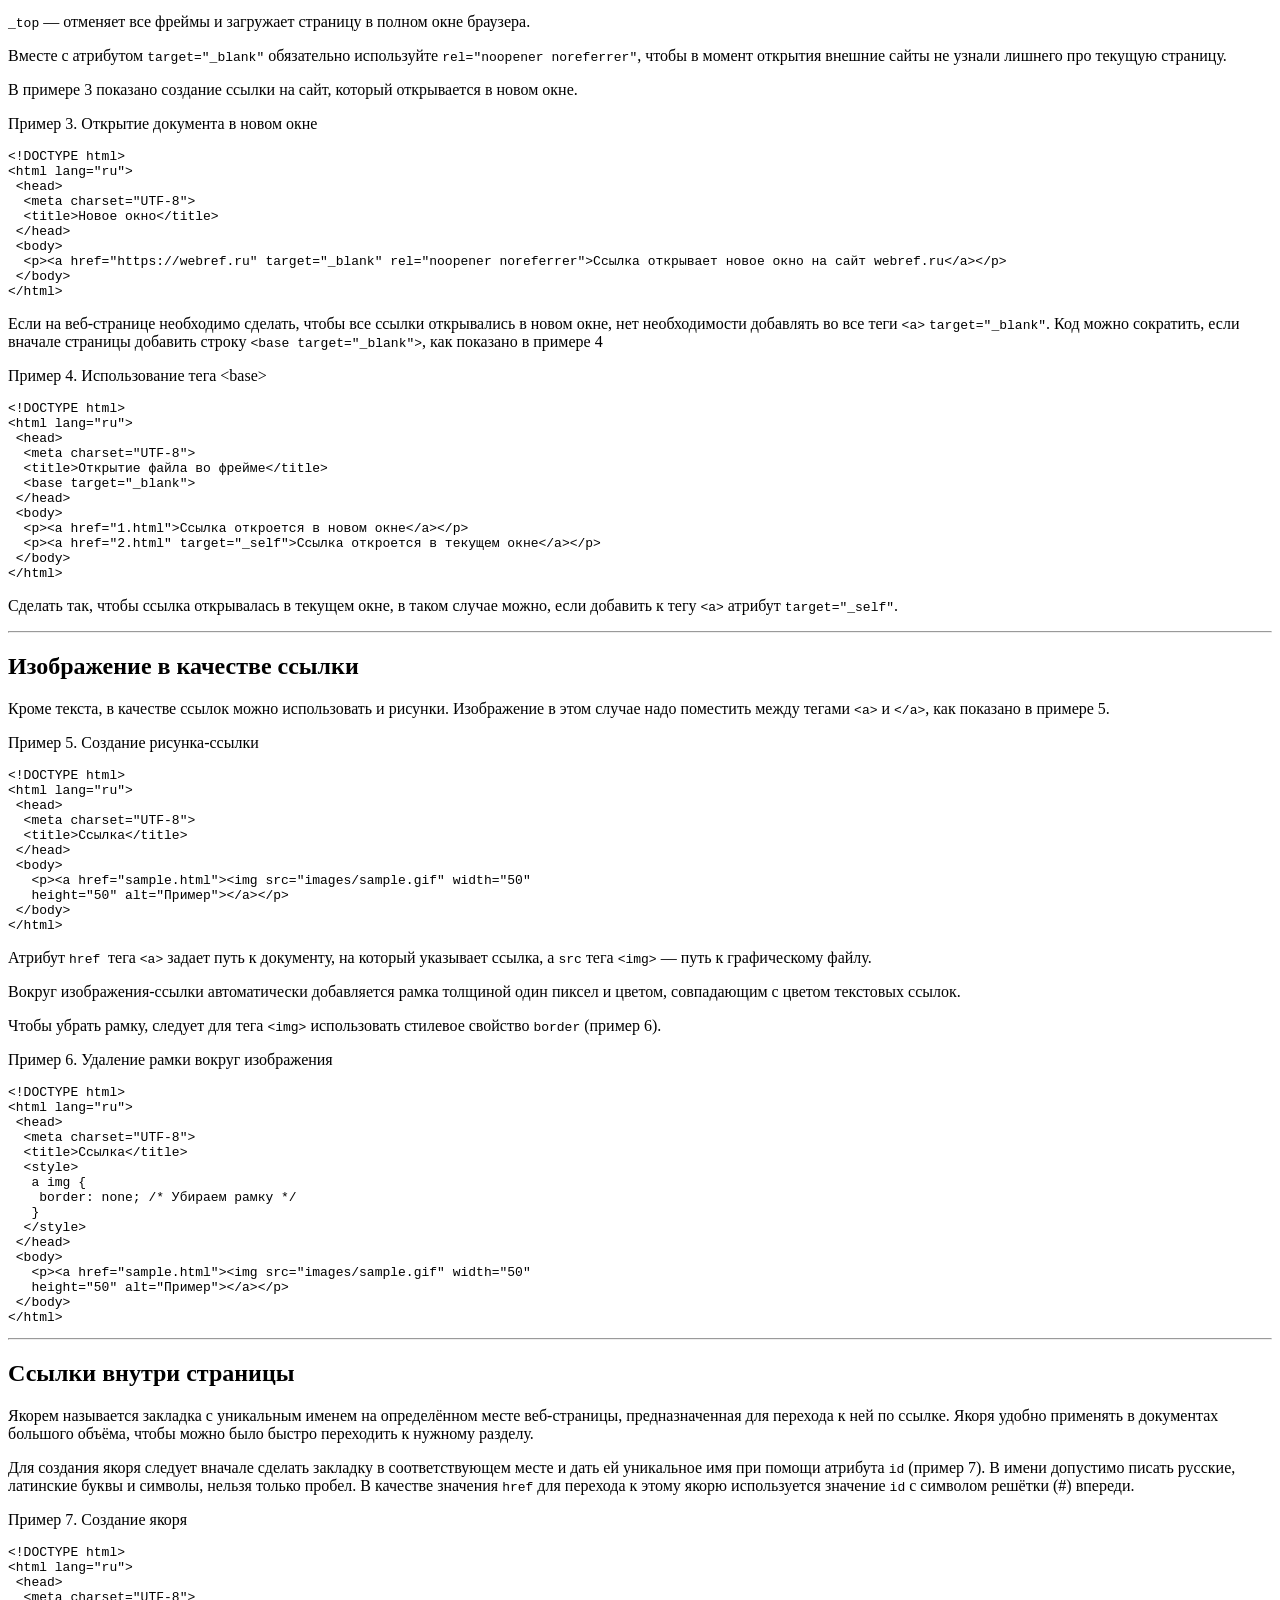
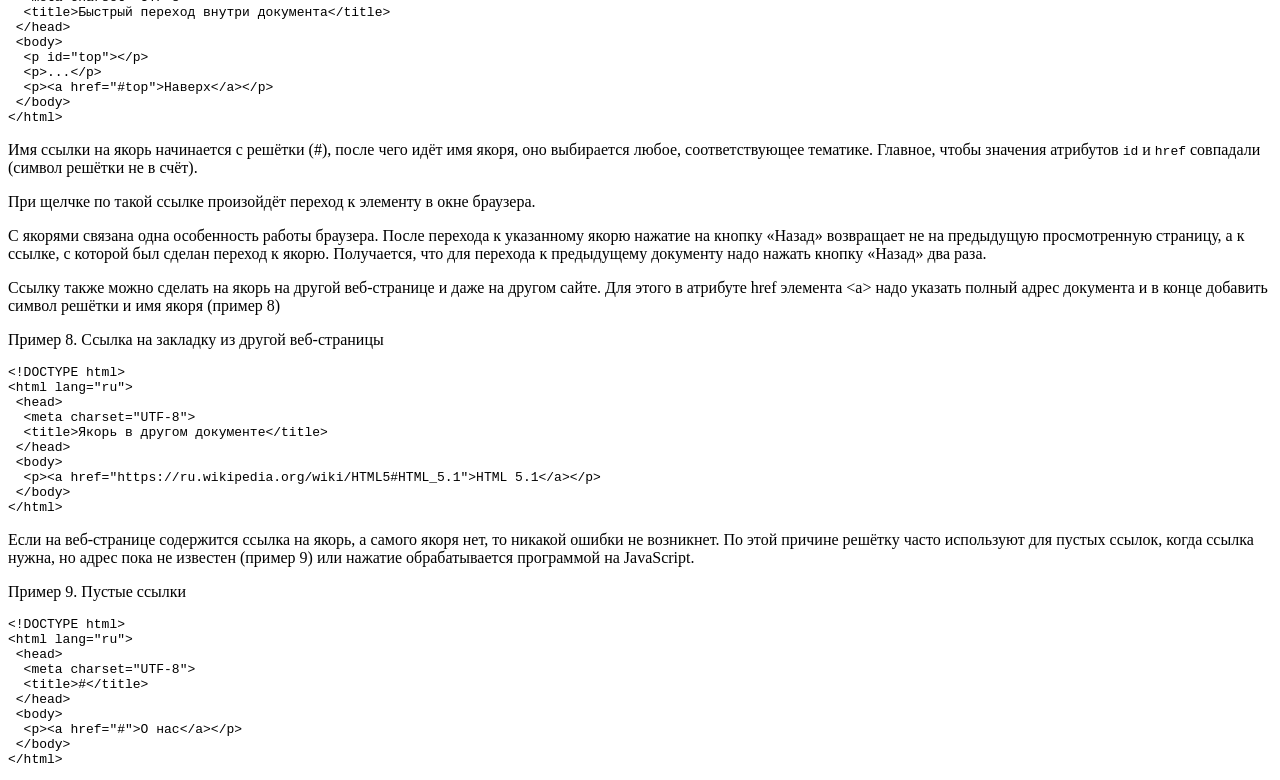
<file: lab1/lab1_2.html>
<!DOCTYPE html>
<html lang="ru">

<head>
  <meta charset="UTF-8">
  <meta name="viewport" content="width=device-width, initial-scale=1.0">
  <title>Внутрення навигация</title>
</head>

<body>
  <h1>Ссылки</h1>
  <nav>
    <!-- Сделайте элементы списка ссылками на соответствующие заголовки h2 -->
    <ul>
      <li><a href="#how-to">Как сделать ссылку</a></li>
      <li><a href="#atribyt">Атрибут target</a></li>
      <li><a href="#izo">Изображение в качестве ссылки</a></li>
      <li><a href="#vnytri">Ссылки внутри страницы</a></li>
    </ul>
  </nav>

  <p><b>Гиперссылка</b> (англ.&#160;<i>hyperlink</i>) в компьютерной терминологии&#160;— часть гипертекстового
    документа, ссылающаяся на другой элемент (команда, текст, заголовок, примечание, изображение) в самом документе, на
    другой объект (файл, директория, приложение), расположенный на локальном диске или в компьютерной сети, либо на
    элементы этого объекта.</p>
  <p>Гиперссылка может быть добавлена к любому элементу гипертекстового документа и обычно выделяется графически. В
    HTML-документах текстовые ссылки по умолчанию выделяются синим цветом, при наведении на них курсором мыши в окне
    браузера изменяются, например, меняют цвет или выделяются подчеркиванием. При навигации в браузере с помощью
    клавиатуры текстовые и графические ссылки выделяются прямоугольной пунктирной рамочкой. Посещенная ранее ссылка
    обычно выделяется цветом, отличным от цвета непосещенной ссылки.</p>
  <p>«Битой» ссылкой называют такую гиперссылку, которая ссылается на отсутствующий по каким-либо причинам объект,
    например, если документ или файл удален или перемещен администратором ресурса, на котором он был расположен, или
    если сам ресурс недоступен. Обычно в таком случае на странице появляется сообщение с кодом ошибки, но это происходит
    не всегда.</p>

  <hr>

  <h2 id="how-to">Как сделать ссылку</h2>
  <p>Для создания ссылки необходимо сообщить браузеру, что является
    ссылкой, а также указать адрес документа, на который следует сделать
    ссылку. Оба действия выполняются с помощью тега <code>&lt;a&gt;</code>,
    который имеет важнейший атрибут <code>href</code>.
    В качестве его значения используется URL-адрес документа.</p>
  <p>Адрес ссылки может быть абсолютным и относительным. Абсолютные адреса работают
    везде и всюду независимо от имени сайта или веб-страницы, где прописана ссылка.
    Начинаются они с указания протокола передачи данных. Так, для веб-страниц это
    обычно <abbr title="HyperText Transfer Protocol Secure">HTTPS</abbr>, соответственно,
    абсолютные ссылки начинаются с ключевого слова <code>https://</code>
    (пример&nbsp;1).</p>
  <p>Пример 1. Использование абсолютных ссылок</p>
  <pre><code>&lt;!DOCTYPE html&gt;
&lt;html lang=&quot;ru&quot;&gt;
 &lt;head&gt;
  &lt;meta charset=&quot;UTF-8&quot;&gt;
  &lt;title&gt;Абсолютная ссылка&lt;/title&gt;

 &lt;/head&gt;
 &lt;body&gt;
  &lt;p&gt;&lt;a href=&quot;https://ya.ru&quot;&gt;Поисковая система Яндекс&lt;/a&gt;&lt;/p&gt;
 &lt;/body&gt;
&lt;/html&gt;</code></pre>

  <p>Относительные ссылки, как следует из их названия, построены относительно
    текущего документа или адреса.</p>
  <h3><b>Примеры относительных адресов</b></h3>
  <p>
    <code>/<br>
  /demo/<br>
  </code>
    Эти две ссылки называются неполные и указывают веб-серверу загружать
    файл index.html, который находится в корне сайта
    или папке demo. Если файл index.html отсутствует, браузер, как правило,
    показывает список файлов, находящихся в данном каталоге.
  </p>

  <p> <code>/images/pic.gif</code><br>
    Слеш перед адресом говорит о том, что адресация начинается от корня
    сайта. Ссылка ведет на рисунок pic.gif, который находится в папке
    images. А та в свою очередь размещена в корне сайта.</p>
  <p> <code>../help/me.html</code><br>
    Две точки перед именем указывают браузеру перейти на уровень выше
    в списке каталогов сайта.</p>
  <p> <code>manual/info.html</code><br>
    Если перед именем папки нет никаких дополнительных символов, вроде точек,
    то она размещена внутри текущего каталога (пример&nbsp;2).</p>

  <p>Пример 2. Использование относительных ссылок</p>
  <pre><code>&lt;!DOCTYPE html&gt;
&lt;html lang=&quot;ru&quot;&gt;
 &lt;head&gt;
  &lt;meta charset=&quot;UTF-8&quot;&gt;
  &lt;title&gt;Относительная ссылка&lt;/title&gt;
 &lt;/head&gt;
 &lt;body&gt;
  &lt;p&gt;&lt;a href=&quot;images/xxx.jpg&quot;&gt;Посмотрите на мою фотографию!&lt;/a&gt;&lt;/p&gt;
  &lt;p&gt;&lt;a href=&quot;tip.html&quot;&gt;Как сделать такое же фото?&lt;/a&gt;&lt;/p&gt;
 &lt;/body&gt;
&lt;/html&gt;</code></pre>

  <p>Иногда можно встретить в адресе ссылки путь в виде <code>./file/doc.html</code>.
    Точка со слешем (символ /) означает, что отсчет ведется от текущей папки. Подобная
    запись избыточна и ее можно сократить до <code>file/doc.html</code>. </p>

  <hr>

  <h2 id ="atribyt">Атрибут target</h2>
  <p>По умолчанию, при переходе по ссылке документ открывается в текущем окне или
    фрейме. При необходимости, это условие может быть изменено атрибутом <code>target</code>
    тега <code>&lt;a&gt;</code>. Этот атрибут может принимать следующие
    значения:</p>
  <p><code>_blank</code> &#8212; загружает страницу в новую вкладку или новое окно браузера (это зависит от настроек
    браузера); </p>

  <p><code>_self</code> &#8212; загружает страницу в текущее окно;</p>
  <p> <code>_parent</code> &#8212; загружает страницу во фрейм-родитель;</p>
  <p> <code>_top</code> &#8212; отменяет все фреймы и загружает страницу в полном
    окне браузера.</p>
  <p>Вместе с атрибутом <code>target=&quot;_blank&quot;</code> обязательно используйте
    <code>rel=&quot;noopener noreferrer&quot;</code>, чтобы в момент открытия внешние сайты не узнали лишнего про
    текущую страницу.</p>

  <p>В примере 3 показано создание ссылки на сайт, который открывается в новом окне.</p>
  <p>Пример 3. Открытие документа в новом окне</p>
  <pre><code>&lt;!DOCTYPE html&gt;
&lt;html lang=&quot;ru&quot;&gt;
 &lt;head&gt;
  &lt;meta charset=&quot;UTF-8&quot;&gt;
  &lt;title&gt;Новое окно&lt;/title&gt;
 &lt;/head&gt;
 &lt;body&gt;
  &lt;p&gt;&lt;a href=&quot;https://webref.ru&quot; target=&quot;_blank&quot; rel=&quot;noopener noreferrer&quot;&gt;Ссылка открывает новое окно на сайт webref.ru&lt;/a&gt;&lt;/p&gt; 
 &lt;/body&gt;
&lt;/html&gt;</code></pre>

  <p>Если на веб-странице необходимо сделать, чтобы все ссылки открывались в новом
    окне, нет необходимости добавлять во все теги <code>&lt;a&gt;</code> <code>target=&quot;_blank&quot;</code>. Код
    можно сократить,
    если вначале страницы добавить строку <code>&lt;base target=&quot;_blank&quot;&gt;</code>,
    как показано в примере&nbsp;4</p>


  <p>Пример 4. Использование тега &lt;base&gt;</p>
  <pre><code>&lt;!DOCTYPE html&gt;
&lt;html lang=&quot;ru&quot;&gt;
 &lt;head&gt;
  &lt;meta charset=&quot;UTF-8&quot;&gt;
  &lt;title&gt;Открытие файла во фрейме&lt;/title&gt;
  &lt;base target=&quot;_blank&quot;&gt;
 &lt;/head&gt;
 &lt;body&gt;
  &lt;p&gt;&lt;a href=&quot;1.html&quot;&gt;Ссылка откроется в новом окне&lt;/a&gt;&lt;/p&gt;
  &lt;p&gt;&lt;a href=&quot;2.html&quot; target=&quot;_self&quot;&gt;Ссылка откроется в текущем окне&lt;/a&gt;&lt;/p&gt;
 &lt;/body&gt;
&lt;/html&gt;</code></pre>

  <p>Сделать так, чтобы ссылка открывалась в текущем окне, в таком случае можно,
    если добавить к тегу <code>&lt;a&gt;</code> атрибут <code>target=&quot;_self&quot;</code>.</p>

  <hr>

  <h2 id ="izo">Изображение в качестве ссылки</h2>
  <p>Кроме текста, в качестве ссылок можно использовать и рисунки. Изображение в
    этом случае надо поместить между тегами <code>&lt;a&gt;</code>
    и <code>&lt;/a&gt;</code>, как показано в примере&nbsp;5.</p>
  <p>Пример 5. Создание рисунка-ссылки</p>
  <pre><code>&lt;!DOCTYPE html&gt;
&lt;html lang=&quot;ru&quot;&gt;
 &lt;head&gt;
  &lt;meta charset=&quot;UTF-8&quot;&gt;
  &lt;title&gt;Ссылка&lt;/title&gt;
 &lt;/head&gt;
 &lt;body&gt; 
   &lt;p&gt;&lt;a href=&quot;sample.html&quot;&gt;&lt;img src=&quot;images/sample.gif&quot; width=&quot;50&quot; 
   height=&quot;50&quot; alt=&quot;Пример&quot;&gt;&lt;/a&gt;&lt;/p&gt;
 &lt;/body&gt; 
&lt;/html&gt;</code></pre>

  <p>Атрибут <code>href </code> тега <code>&lt;a&gt;</code>
    задает путь к документу, на который указывает ссылка, а <code>src</code>
    тега <code>&lt;img&gt;</code> &#8212; путь к графическому файлу.

  <p>Вокруг изображения-ссылки автоматически добавляется рамка толщиной один пиксел
    и цветом, совпадающим с цветом текстовых ссылок.

  <p>Чтобы убрать рамку, следует для тега <code>&lt;img&gt;</code> использовать
    стилевое свойство <code>border</code> (пример&nbsp;6).</p>
  <p>Пример 6. Удаление рамки вокруг изображения</p>
  <pre><code>&lt;!DOCTYPE html&gt;
&lt;html lang=&quot;ru&quot;&gt;
 &lt;head&gt;
  &lt;meta charset=&quot;UTF-8&quot;&gt;
  &lt;title&gt;Ссылка&lt;/title&gt;
  &lt;style&gt;
   a img {
    border: none; /* Убираем рамку */
   }
  &lt;/style&gt;
 &lt;/head&gt;
 &lt;body&gt;
   &lt;p&gt;&lt;a href=&quot;sample.html&quot;&gt;&lt;img src=&quot;images/sample.gif&quot; width=&quot;50&quot; 
   height=&quot;50&quot; alt=&quot;Пример&quot;&gt;&lt;/a&gt;&lt;/p&gt;
 &lt;/body&gt; 
&lt;/html&gt;</code></pre>

  <hr>

  <h2 id="vnytri">Ссылки внутри страницы</h2>
  <p>
    Якорем называется закладка с уникальным именем на определённом месте веб-страницы, предназначенная для перехода к
    ней по ссылке. Якоря удобно применять в документах большого объёма, чтобы можно было быстро переходить к нужному
    разделу.
  </p>
  <p>
    Для создания якоря следует вначале сделать закладку в соответствующем месте и дать ей уникальное имя при помощи
    атрибута <code>id</code> (пример&nbsp;7). В имени допустимо писать русские, латинские буквы и символы, нельзя только
    пробел. В качестве значения <code>href</code> для перехода к этому якорю используется значение <code>id</code> с
    символом решётки (#) впереди.
  </p>

  <p>Пример 7. Создание якоря</p>
  <pre><code>&lt;!DOCTYPE html&gt;
&lt;html lang=&quot;ru&quot;&gt;
 &lt;head&gt;
  &lt;meta charset=&quot;UTF-8&quot;&gt;
  &lt;title&gt;Быстрый переход внутри документа&lt;/title&gt;
 &lt;/head&gt;
 &lt;body&gt;
  &lt;p id=&quot;top&quot;&gt;&lt;/p&gt;
  &lt;p&gt;...&lt;/p&gt;
  &lt;p&gt;&lt;a href=&quot;#top&quot;&gt;Наверх&lt;/a&gt;&lt;/p&gt;
 &lt;/body&gt;
&lt;/html&gt;</code></pre>

  <p>
    Имя ссылки на якорь начинается с решётки (#), после чего идёт имя якоря, оно выбирается любое, соответствующее
    тематике. Главное, чтобы значения атрибутов <code>id</code> и <code>href</code> совпадали (символ решётки не в
    счёт).
  </p>
  <p>
    При щелчке по такой ссылке произойдёт переход к элементу в окне браузера.
  </p>
  <p>
    С якорями связана одна особенность работы браузера. После перехода к указанному якорю нажатие на кнопку «Назад»
    возвращает не на предыдущую просмотренную страницу, а к ссылке, с которой был сделан переход к якорю. Получается,
    что для перехода к предыдущему документу надо нажать кнопку «Назад» два раза.
  </p>
  <p>
    Ссылку также можно сделать на якорь на другой веб-странице и даже на другом сайте. Для этого в атрибуте href
    элемента &lt;a&gt; надо указать полный адрес документа и в конце добавить символ решётки и имя якоря (пример&nbsp;8)
  </p>

  <p>Пример 8. Ссылка на закладку из другой веб-страницы</p>
  <pre><code>&lt;!DOCTYPE html&gt;
&lt;html lang=&quot;ru&quot;&gt;
 &lt;head&gt;
  &lt;meta charset=&quot;UTF-8&quot;&gt;
  &lt;title&gt;Якорь в другом документе&lt;/title&gt;
 &lt;/head&gt;
 &lt;body&gt;
  &lt;p&gt;&lt;a href=&quot;https://ru.wikipedia.org/wiki/HTML5#HTML_5.1&quot;&gt;HTML 5.1&lt;/a&gt;&lt;/p&gt;
 &lt;/body&gt;
&lt;/html&gt;</code></pre>

  <p>
    Если на веб-странице содержится ссылка на якорь, а самого якоря нет, то никакой ошибки не возникнет. По этой причине
    решётку часто используют для пустых ссылок, когда ссылка нужна, но адрес пока не известен (пример 9) или нажатие
    обрабатывается программой на JavaScript.
  </p>

  <p>Пример 9. Пустые ссылки</p>
  <pre><code>&lt;!DOCTYPE html&gt;
&lt;html lang=&quot;ru&quot;&gt;
 &lt;head&gt;
  &lt;meta charset=&quot;UTF-8&quot;&gt;
  &lt;title&gt;#&lt;/title&gt;
 &lt;/head&gt;
 &lt;body&gt;
  &lt;p&gt;&lt;a href=&quot;#&quot;&gt;О нас&lt;/a&gt;&lt;/p&gt;
 &lt;/body&gt;
&lt;/html&gt;</code></pre>

</body>

</html>
</file>
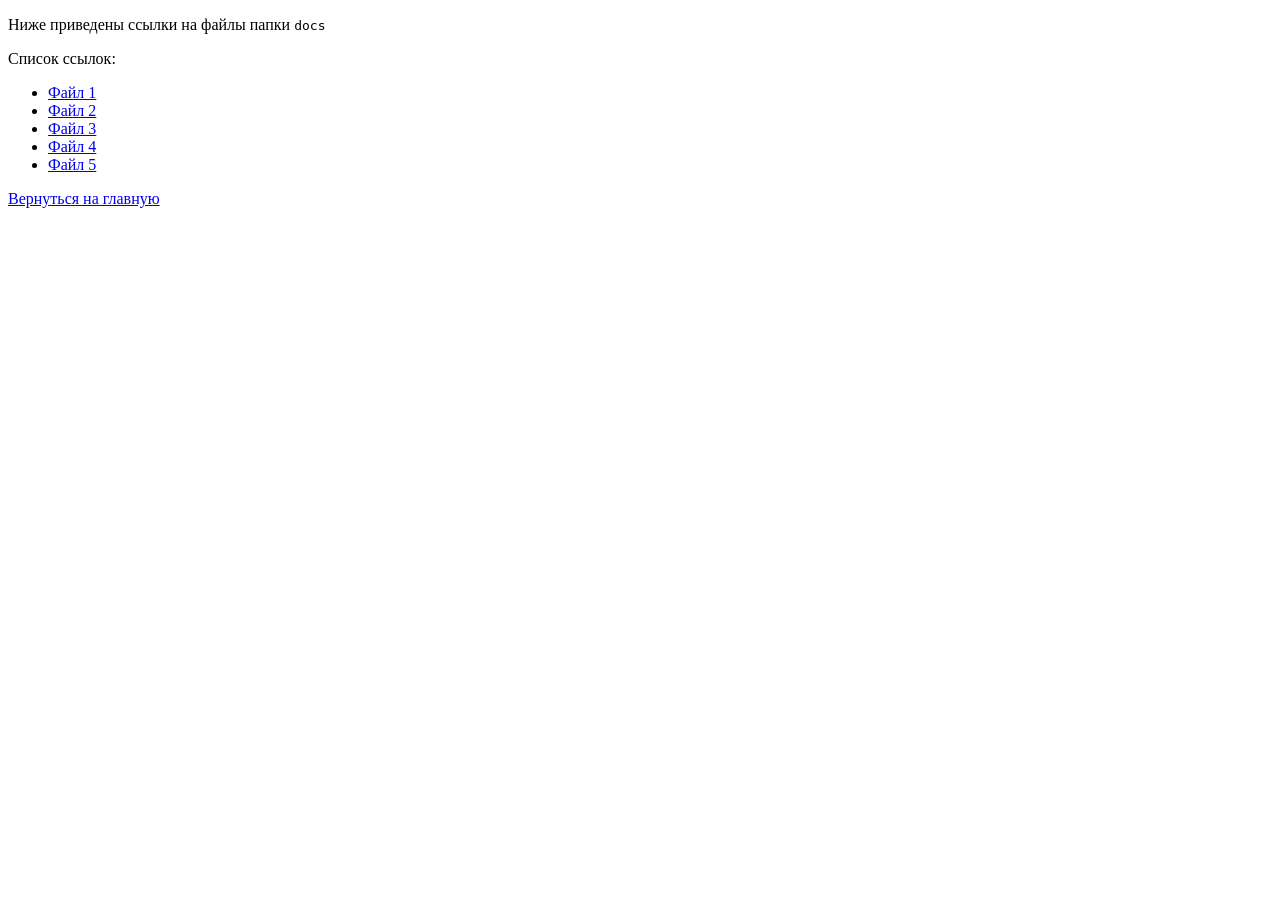
<file: lab1/lab1_3.html>
<!DOCTYPE html>
<html lang="ru">
<head>
    <meta charset="UTF-8">
    <meta name="viewport" content="width=device-width, initial-scale=1.0">
    <title>Навигация по файлам</title>
</head>
<body>
    <p>Ниже приведены ссылки на файлы папки <code>docs</code></p>

    <p>Список ссылок:</p>
    <ul>
    <li><a href="../docs/doc.html">Файл 1</a></li>
    <li><a href="../docs/doc1.html">Файл 2</a></li>
    <li><a href="../docs/doc2.html">Файл 3</a></li>
    <li><a href="../docs/doc3.html">Файл 4</a></li>
    <li><a href="../docs/doc4.html">Файл 5</a></li>
    </ul>

    <p><a href="../index.html">Вернуться на главную</a></p>

</body>
</html>
</file>
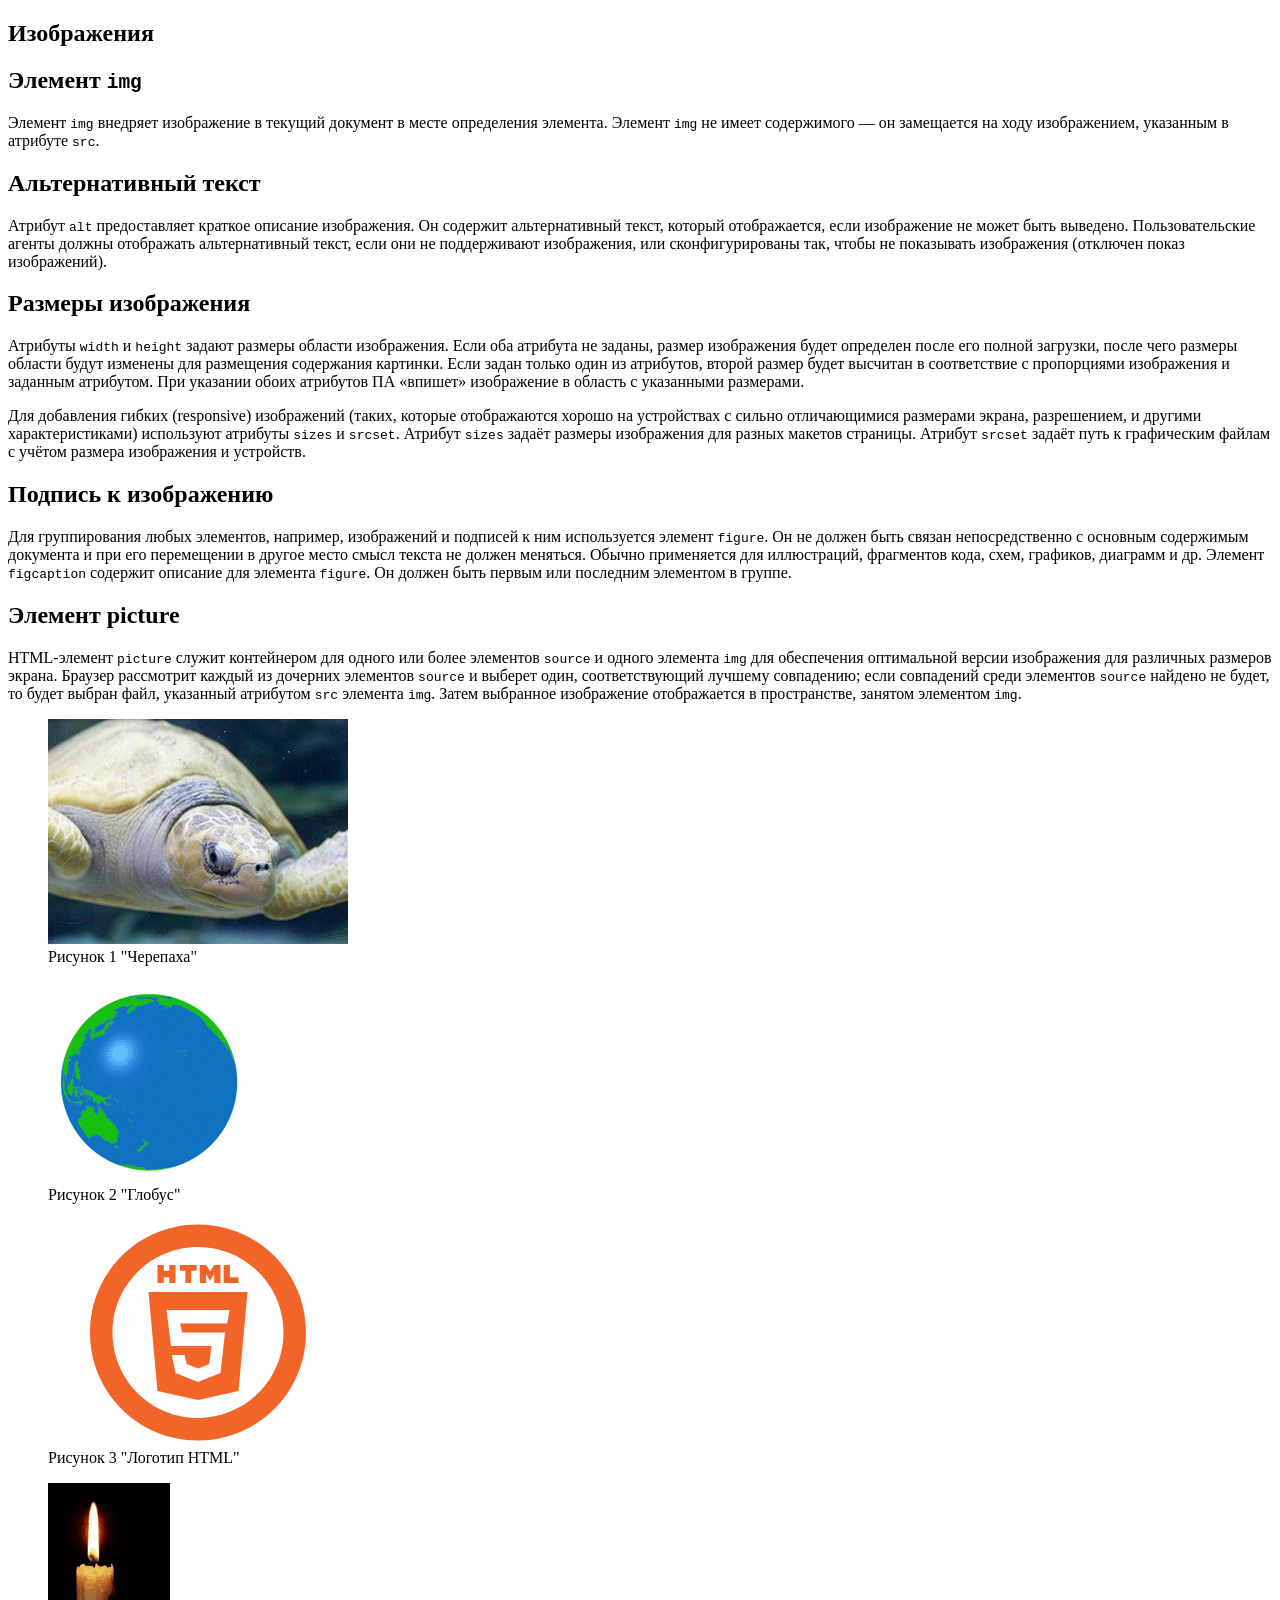
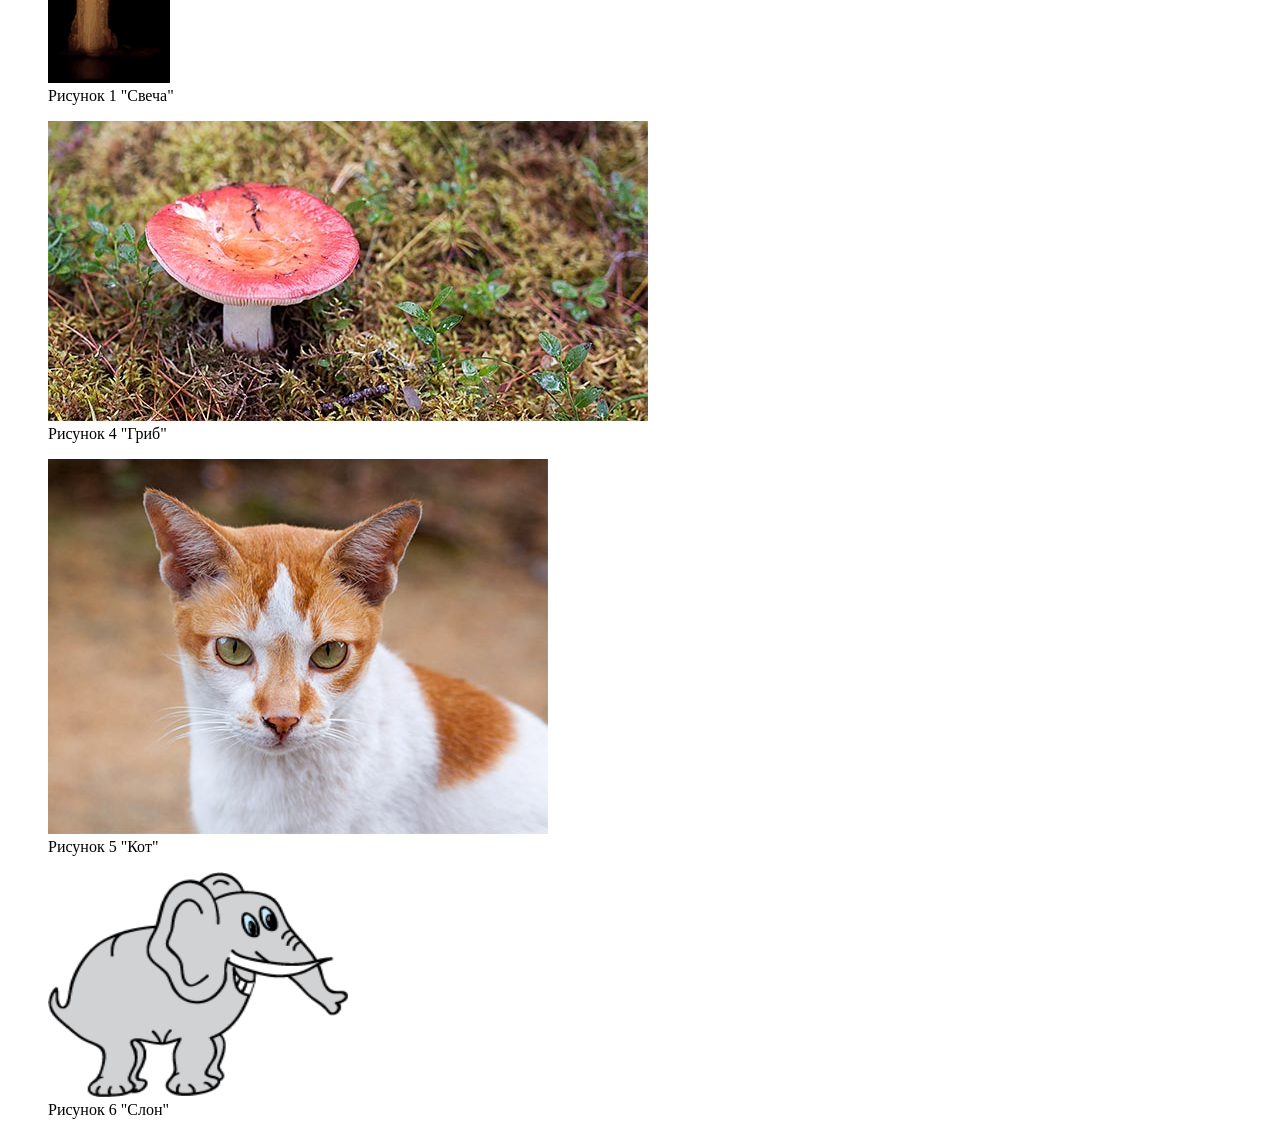
<file: lab1/lab1_4.html>
<!DOCTYPE html>
<html lang="ru">
<head>
 <meta charset="utf-8">
 <title>Изображения</title>
</head>
<body>
 <section class="center">
  <h1>Изображения</h1>

  <h2>Элемент <code>img</code></h2>

  <p>Элемент <code>img</code> внедряет изображение в текущий документ в месте определения элемента. Элемент <code>img</code> не имеет содержимого — он замещается на ходу изображением, указанным в атрибуте <code>src</code>.</p>

  <h2>Альтернативный текст</h2>
  <p>Атрибут <code>alt</code> предоставляет краткое описание изображения. Он содержит альтернативный текст, который отображается, если изображение не может быть выведено. Пользовательские агенты должны отображать альтернативный текст, если они не поддерживают изображения, или сконфигурированы так, чтобы не показывать изображения (отключен показ изображений).</p>

  <h2>Размеры изображения</h2>
  <p>Атрибуты <code>width</code> и <code>height</code> задают размеры области изображения. Если оба атрибута не заданы, размер изображения будет определен после его полной загрузки, после чего размеры области будут изменены для размещения содержания картинки.
  Если задан только один из атрибутов, второй размер будет высчитан в соответствие с пропорциями изображения и заданным атрибутом.
  При указании обоих атрибутов ПА «впишет» изображение в область с указанными размерами.</p>
  <p>Для добавления гибких (responsive) изображений (таких, 
  которые отображаются хорошо на устройствах с сильно отличающимися размерами экрана, разрешением, и другими характеристиками)
  используют атрибуты <code>sizes</code> и  <code>srcset</code>.
  Атрибут <code>sizes</code> задаёт размеры изображения для разных макетов страницы. 
  Атрибут <code>srcset</code> задаёт путь к графическим файлам с учётом размера изображения и устройств.

  </p>

  <h2>Подпись к изображению</h2>
  <p>Для группирования любых элементов, например, изображений и подписей к ним используется элемент <code>figure</code>.
  Он не должен быть связан непосредственно с основным содержимым документа и при его перемещении в другое место смысл текста не должен меняться. 
  Обычно применяется для иллюстраций, фрагментов кода, схем, графиков, диаграмм и др.
  Элемент <code>figcaption</code> содержит описание для элемента <code>figure</code>. Он должен быть первым или последним элементом в группе.</p>

  <h2>Элемент picture</h2>
  <p>
  HTML-элемент <code>picture</code> служит контейнером для одного или более элементов 
  <code>source</code> и одного элемента <code>img</code> для обеспечения оптимальной версии изображения 
  для различных размеров экрана. Браузер рассмотрит каждый из дочерних элементов  <code>source</code> 
  и выберет один, соответствующий лучшему совпадению; если совпадений среди элементов <code>source</code> 
  найдено не будет, то будет выбран файл, указанный  атрибутом  <code>src</code> элемента <code>img</code>. 
  Затем выбранное изображение отображается в пространстве, занятом элементом <code>img</code>. 
  </p>

 </section>
 <figure> 
  <img src="images/aquaria.jpg" alt="Атлантическая черепаха Ридли"
  width="300" height="225">
  <figcaption>Рисунок 1 "Черепаха" </figcaption>
 </figure>
 <figure> 
  <img src="images/globus.gif" alt="Вращающийся глобус"
  width="200" height="200">
  <figcaption>Рисунок 2 "Глобус" </figcaption>
 </figure>
 <figure>
  <img
  src="images/html5-logo.png"
  srcset="images/html5-logo.svg"
  alt="Логотип HTML"
  width="300" height="225">
  <figcaption>Рисунок 3 "Логотип HTML" </figcaption>
 </figure>
 <figure> 
  <img src="images/light.gif" alt="Горщая свеча"
  width="122" height="200">
  <figcaption>Рисунок 1 "Свеча" </figcaption>
 </figure>
 <figure>
  <img 
   src="images/mushroom.jpg"
   srcset="
    images/mushroom_landscape.jpg 600w,
    images/mushroom_portrait.jpg 300w,
    images/mushroom_retina.jpg 1200w"
   sizes="
    (max-width: 600px) 300px,
    (max-width: 300px) 200px,
    600px"
   alt="Лесной гриб">
  <figcaption>Рисунок 4 "Гриб" </figcaption>
 </figure>
 <figure> 
  <img
  src="images/redcat.jpg" alt="Бело-рыжий кот"
  width="500" height="375">
  <figcaption>Рисунок 5 "Кот" </figcaption>
 </figure>
 <figure> 
  <img src="images/slon.png" alt="Нарисованный радостный слон"
  width="300" height="225">
  <figcaption>Рисунок 6 "Слон" </figcaption>
 </figure>
</body>
</html>
</file>
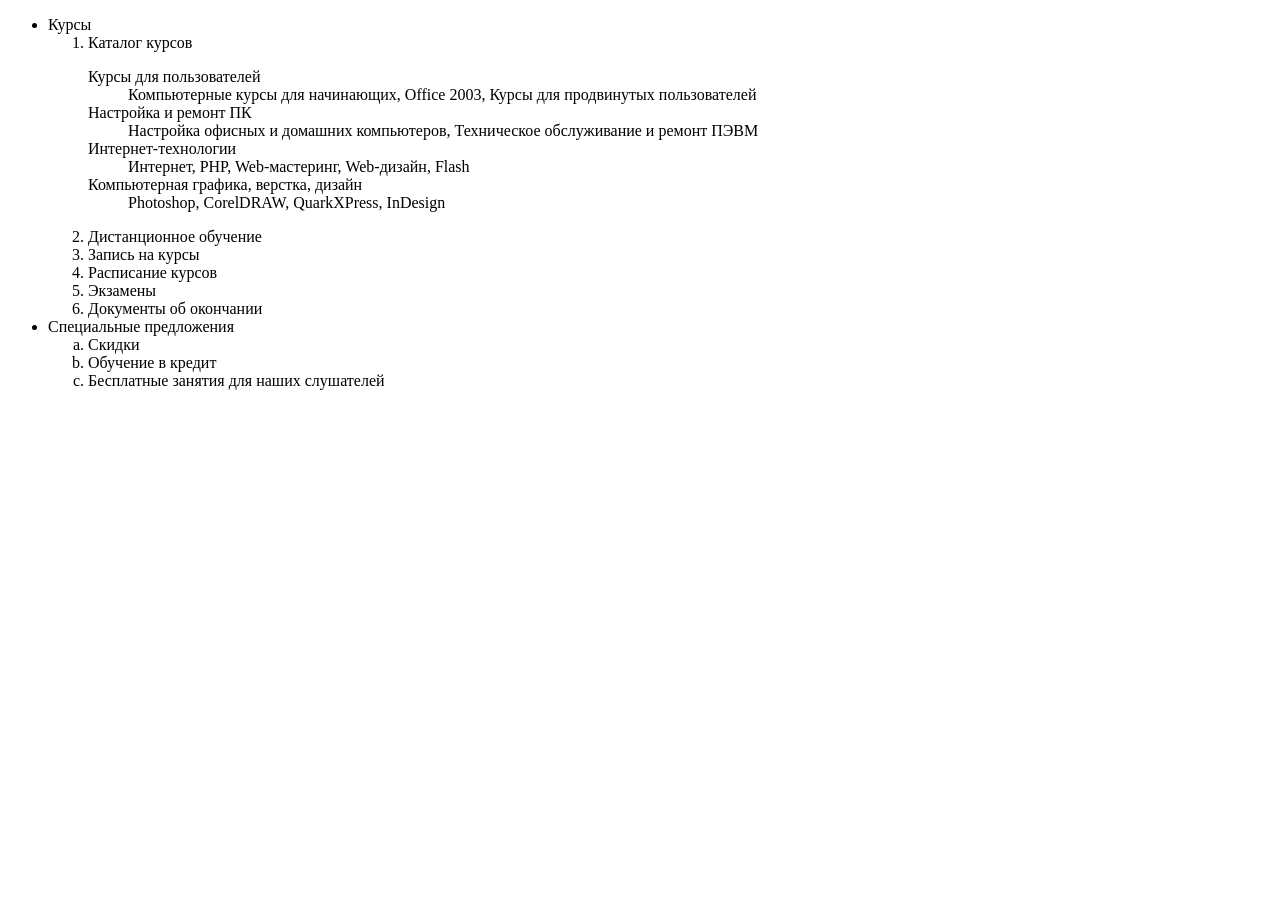
<file: lab2/lab2_1.html>
<!DOCTYPE html>
<html lang="ru">
<head>
	<meta charset="UTF-8">
	<meta name="viewport" content="width=device-width, initial-scale=1.0">
	<title>Списки</title>
</head>
<body>
<ul>
    <li>Курсы
        <ol>
            <li>Каталог курсов
                <dl>
                    <dt>Курсы для пользователей</dt>
                        <dd>Компьютерные курсы для начинающих, Office 2003, Курсы для продвинутых пользователей</dd>
                    <dt>Настройка и ремонт ПК</dt>
                        <dd>Настройка офисных и домашних компьютеров, Техническое обслуживание и ремонт ПЭВМ</dd>
                    <dt>Интернет-технологии</dt>
                        <dd>Интернет, PHP, Web-мастеринг, Web-дизайн, Flash</dd>
                    <dt>Компьютерная графика, верстка, дизайн</dt>
                        <dd>Photoshop, CorelDRAW, QuarkXPress, InDesign</dd>
                </dl>
            </li>
            <li>Дистанционное обучение</li>
            <li>Запись на курсы</li>
            <li>Расписание курсов</li>
            <li>Экзамены</li>
            <li>Документы об окончании</li>
        </ol>
    </li>
    <li>Специальные предложения
        <ol type="a">
            <li>Скидки</li>
            <li>Обучение в кредит</li>
            <li>Бесплатные занятия для наших слушателей</li>
        </ol>
    </li>
</ul>
</body>
</html>
</file>
